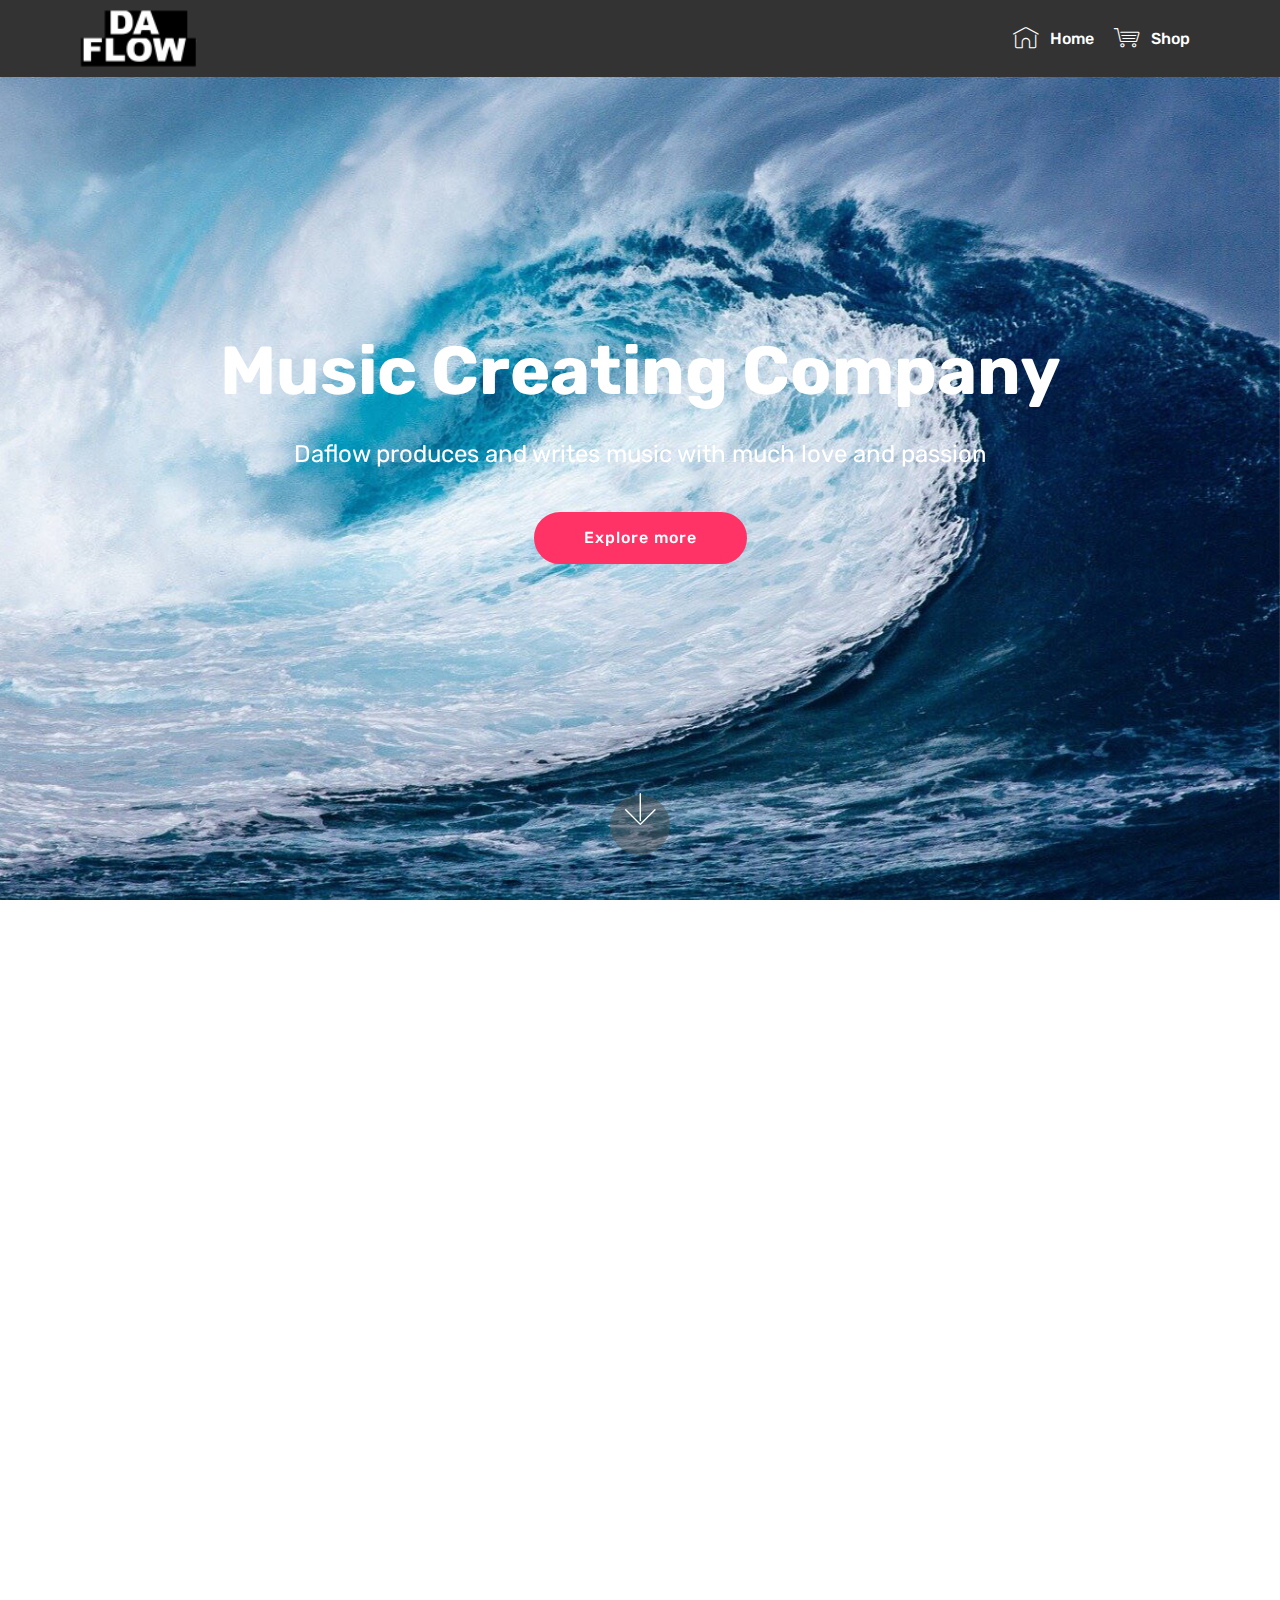
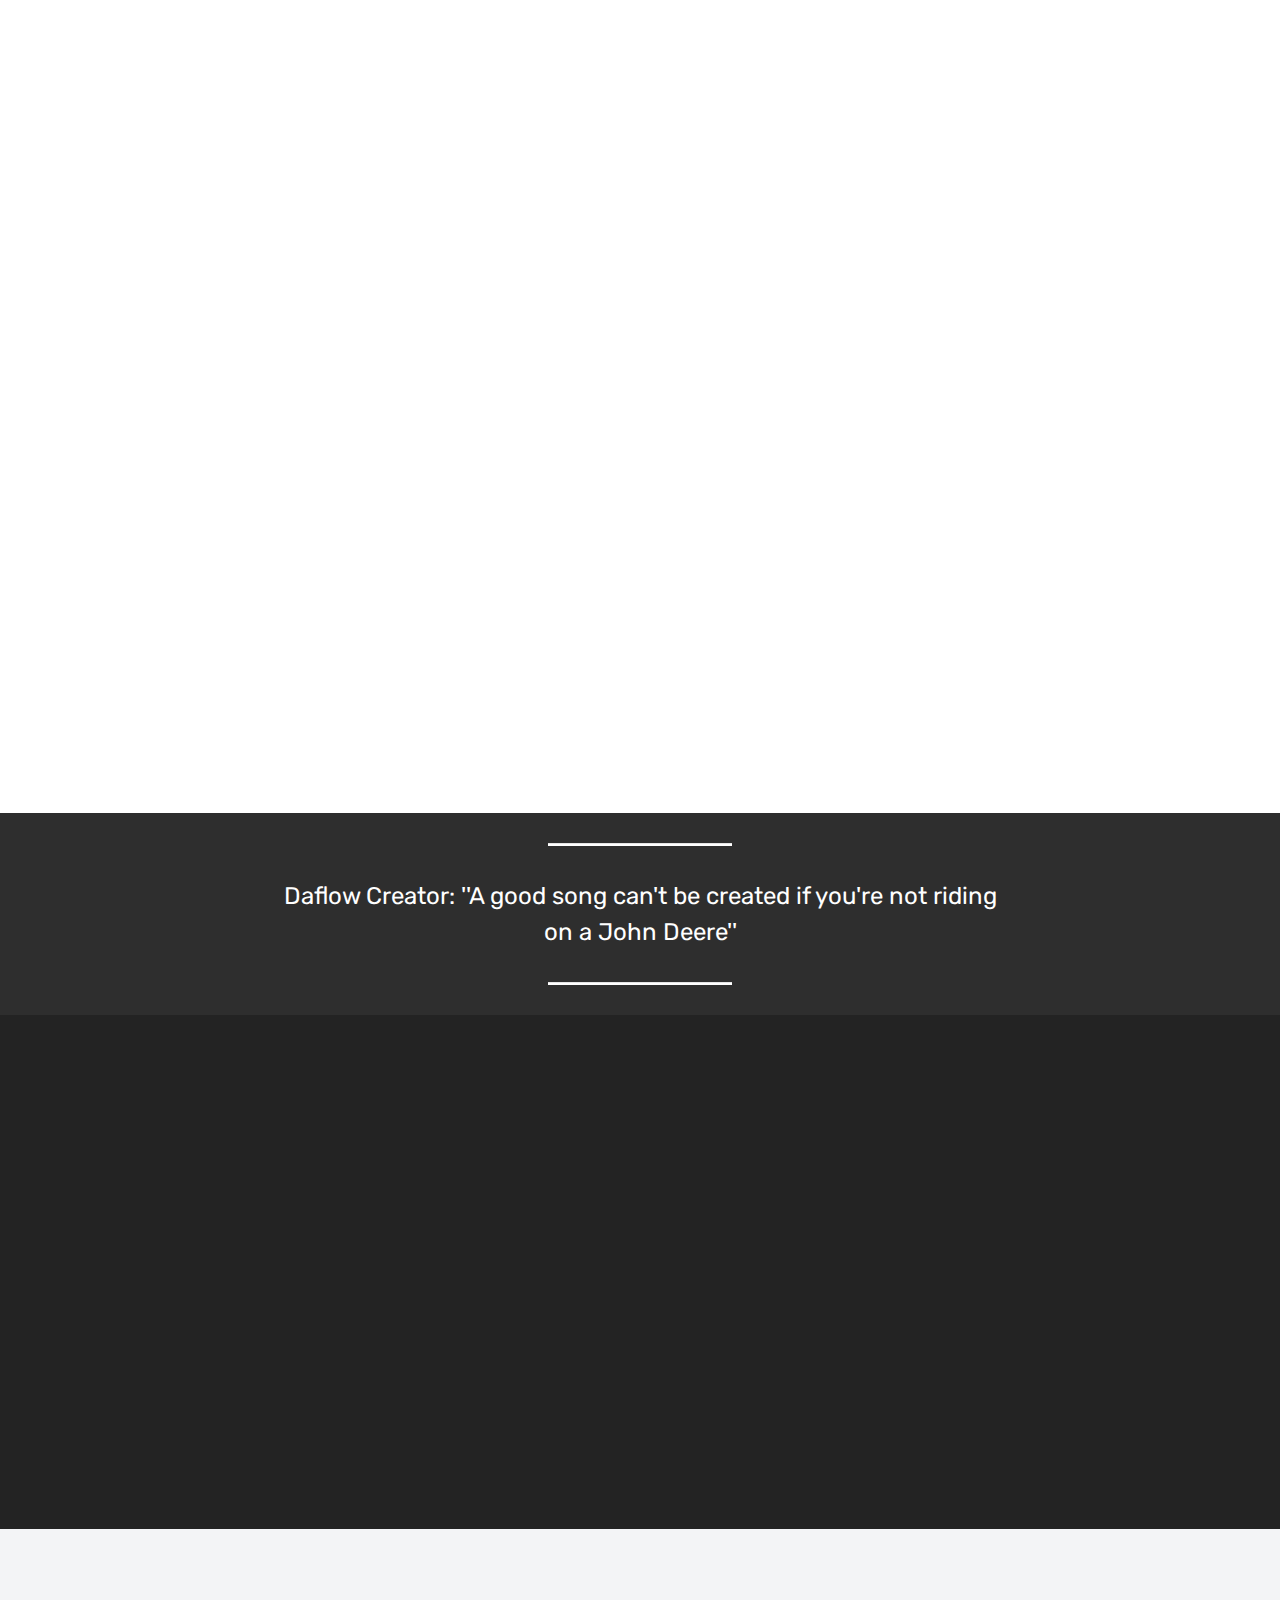
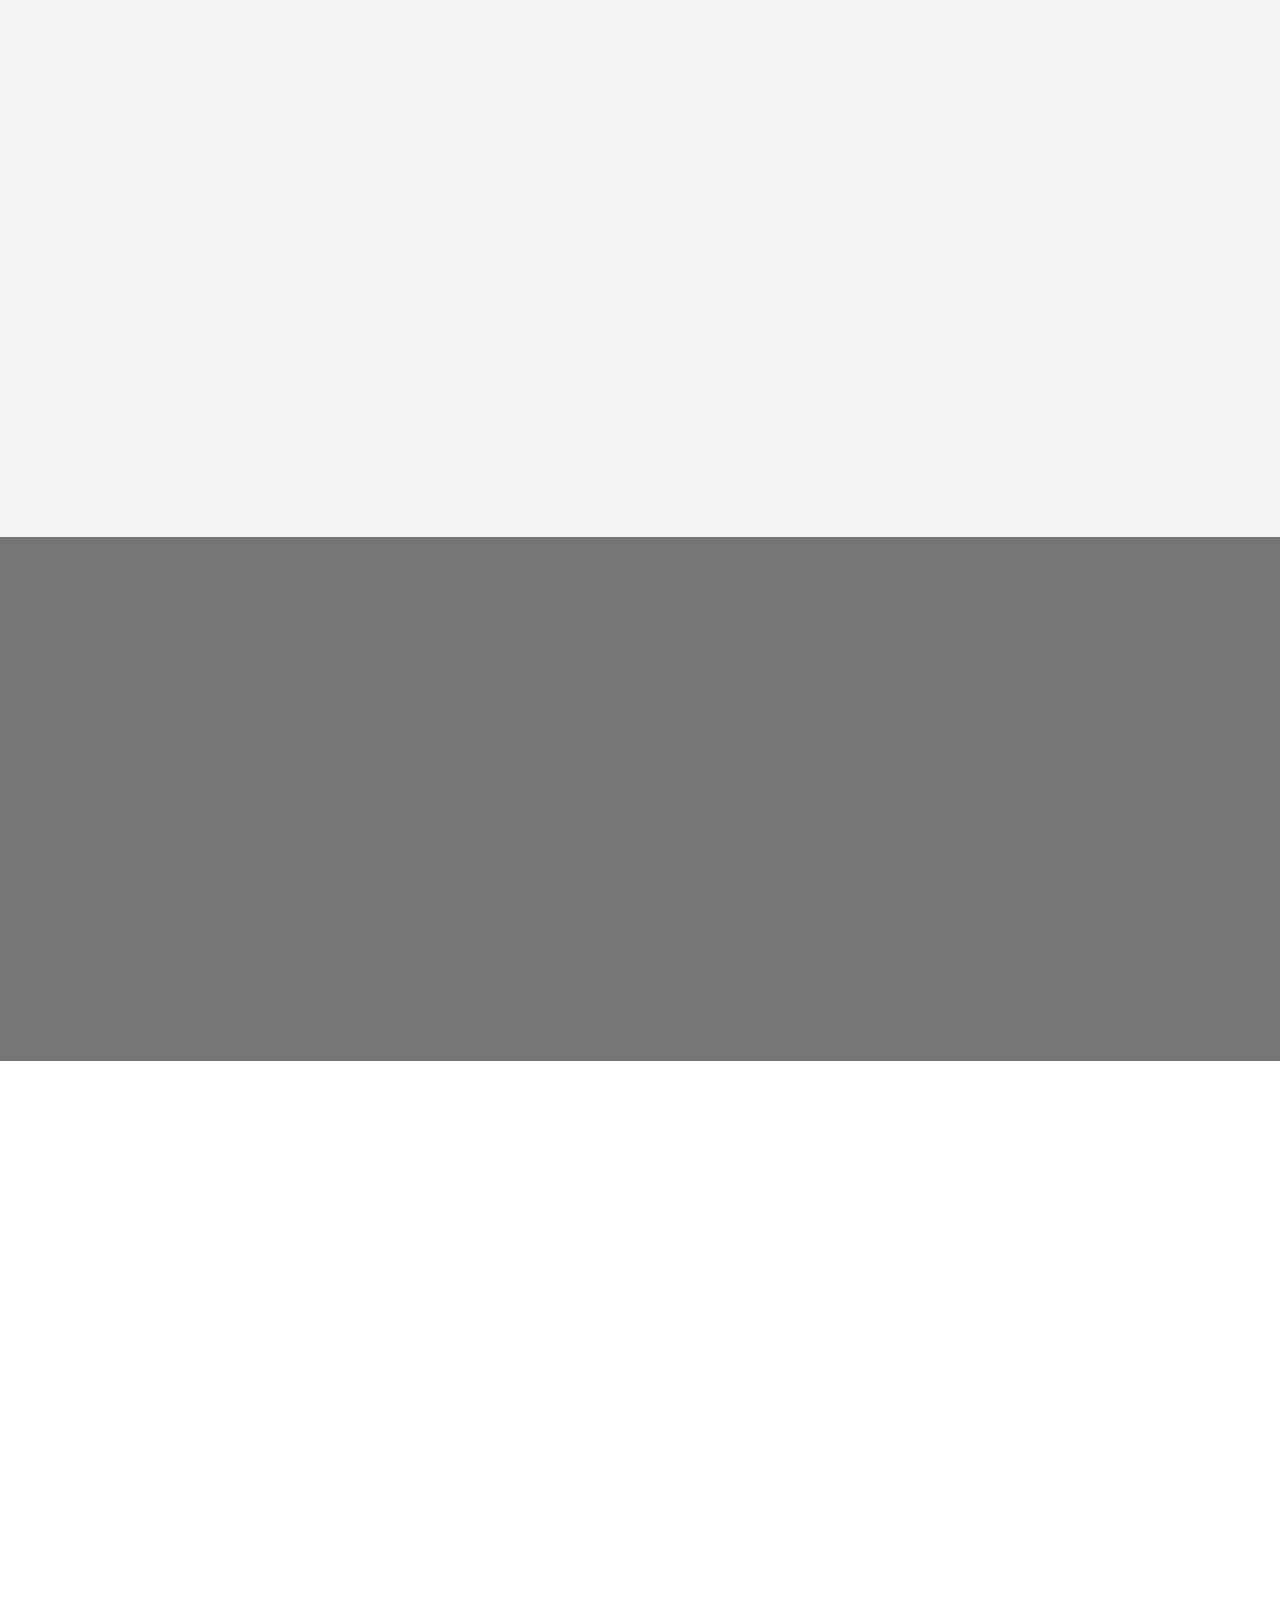
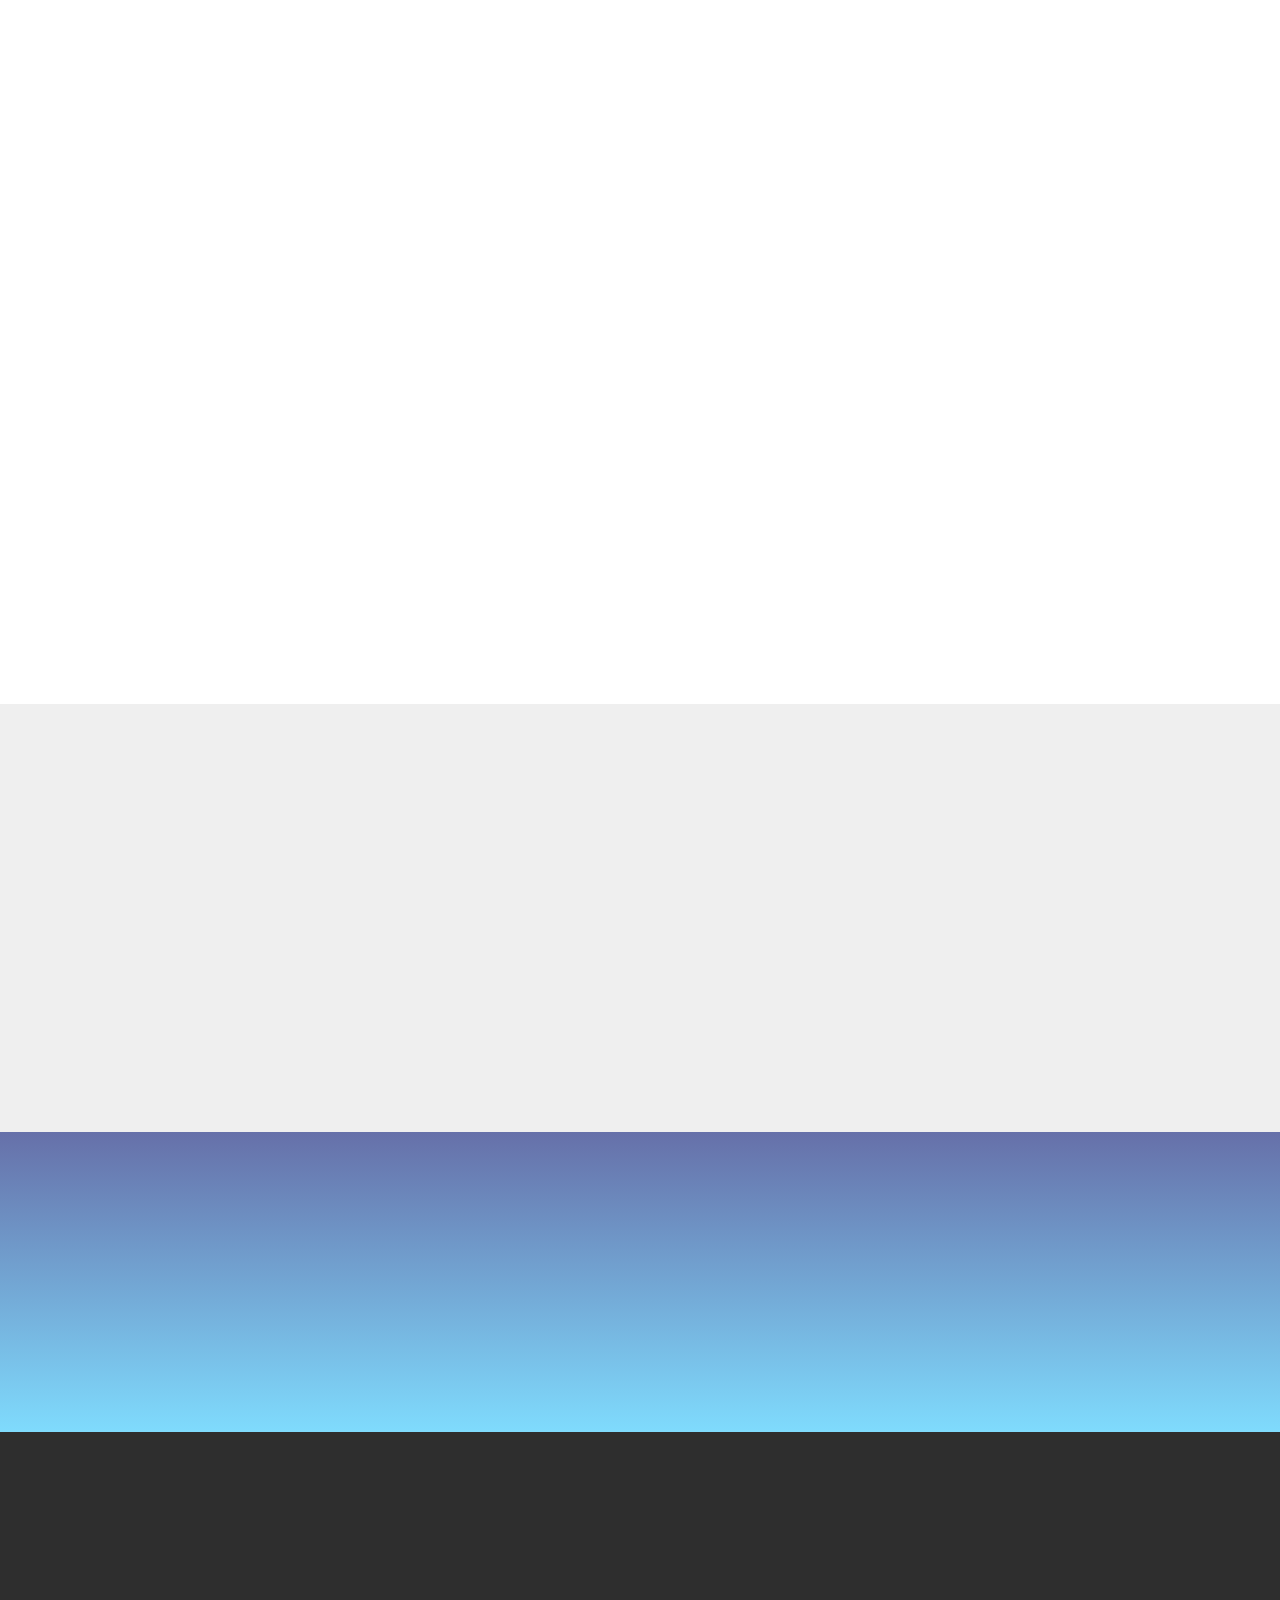
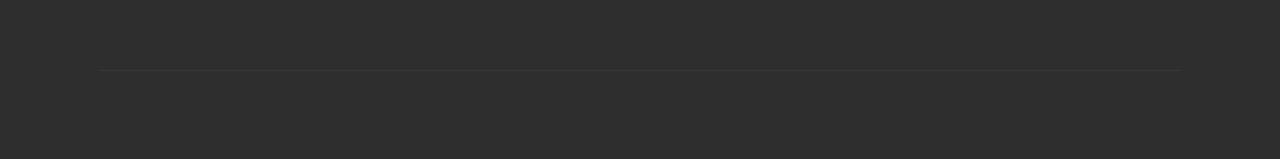
<file: index.html>
<!DOCTYPE html>
<html  >
<head>
  <!-- Site made with Mobirise Website Builder v4.10.5, https://mobirise.com -->
  <meta charset="UTF-8">
  <meta http-equiv="X-UA-Compatible" content="IE=edge">
  <meta name="generator" content="Mobirise v4.10.5, mobirise.com">
  <meta name="viewport" content="width=device-width, initial-scale=1, minimum-scale=1">
  <link rel="shortcut icon" href="assets/images/daflow-logo-96x50.png" type="image/x-icon">
  <meta name="description" content="">
  
  <title>Home</title>
  <link rel="stylesheet" href="assets/web/assets/mobirise-icons/mobirise-icons.css">
  <link rel="stylesheet" href="assets/tether/tether.min.css">
  <link rel="stylesheet" href="assets/bootstrap/css/bootstrap.min.css">
  <link rel="stylesheet" href="assets/bootstrap/css/bootstrap-grid.min.css">
  <link rel="stylesheet" href="assets/bootstrap/css/bootstrap-reboot.min.css">
  <link rel="stylesheet" href="assets/style.css">
  <link rel="stylesheet" href="assets/gdpr-plugin/gdpr-styles.css">
  <link rel="stylesheet" href="assets/dropdown/css/style.css">
  <link rel="stylesheet" href="assets/animatecss/animate.min.css">
  <link rel="stylesheet" href="assets/socicon/css/styles.css">
  <link rel="stylesheet" href="assets/theme/css/style.css">
  <link rel="stylesheet" href="assets/mobirise/css/mbr-additional.css" type="text/css">
  
  
  
</head>
<body>
  <section class="menu cid-qTkzRZLJNu" once="menu" id="menu1-0">

    

    <nav class="navbar navbar-expand beta-menu navbar-dropdown align-items-center navbar-fixed-top navbar-toggleable-sm">
        <button class="navbar-toggler navbar-toggler-right" type="button" data-toggle="collapse" data-target="#navbarSupportedContent" aria-controls="navbarSupportedContent" aria-expanded="false" aria-label="Toggle navigation">
            <div class="hamburger">
                <span></span>
                <span></span>
                <span></span>
                <span></span>
            </div>
        </button>
        <div class="menu-logo">
            <div class="navbar-brand">
                <span class="navbar-logo">
                    <a href="index.html">
                         <img src="assets/images/daflow-logo-96x50.png" alt="Mobirise" title="" style="height: 3.8rem;">
                    </a>
                </span>
                
            </div>
        </div>
        <div class="collapse navbar-collapse" id="navbarSupportedContent">
            <ul class="navbar-nav nav-dropdown nav-right" data-app-modern-menu="true"><li class="nav-item">
                    <a class="nav-link link text-white display-4" href="#top"><span class="mbri-home mbr-iconfont mbr-iconfont-btn"></span>Home</a>
                </li>
                <li class="nav-item">
                    <a class="nav-link link text-white display-4" href="index.html#services1-e"><span class="mbri-shopping-cart mbr-iconfont mbr-iconfont-btn"></span>Shop</a>
                </li></ul>
            
        </div>
    </nav>
</section>

<section class="engine"><a href="https://mobirise.info/n">simple web templates</a></section><section class="cid-qTkA127IK8 mbr-fullscreen mbr-parallax-background" id="header2-1">

    

    

    <div class="container align-center">
        <div class="row justify-content-md-center">
            <div class="mbr-white col-md-10">
                <h1 class="mbr-section-title mbr-bold pb-3 mbr-fonts-style display-1">Music Creating Company</h1>
                
                <p class="mbr-text pb-3 mbr-fonts-style display-5">
                    Daflow produces and writes music with much love and passion<br></p>
                <div class="mbr-section-btn"><a class="btn btn-md btn-secondary display-4" href="index.html#features11-5">Explore more<br></a></div>
            </div>
        </div>
    </div>
    <div class="mbr-arrow hidden-sm-down" aria-hidden="true">
        <a href="#next">
            <i class="mbri-down mbr-iconfont"></i>
        </a>
    </div>
</section>

<section class="features11 cid-rwTSvA6mpz" id="features11-5">

    

    

    <div class="container">   
        <div class="col-md-12">
            <div class="media-container-row">
                <div class="mbr-figure m-auto" style="width: 20%;">
                    <img src="assets/images/76638480-473082753323446-7185132110389182464-n-736x1041.jpeg" alt="Mobirise" title="">
                </div>
                <div class=" align-left aside-content">
                    <h2 class="mbr-title pt-2 mbr-fonts-style display-2">
                        The release</h2>
                    <div class="mbr-section-text">
                        <p class="mbr-text mb-5 pt-3 mbr-light mbr-fonts-style display-5">We know you have all been waiting for this moment your hole life. Make sure that you have toiletpaper with u because it can become wet when you hear this juicy song!</p>
                    </div>

                    
                </div>
            </div>
        </div> 
    </div>          
</section>

<section class="cid-rUQTtAJ7OH" id="video2-o">

    
    
    <figure class="mbr-figure align-center">
        <div class="video-block" style="width: 100%;">
            <div><iframe class="mbr-embedded-video" src="https://www.youtube.com/embed/beWtk846W-k?rel=0&amp;amp;showinfo=0&amp;autoplay=1&amp;loop=0" width="1280" height="720" frameborder="0" allowfullscreen></iframe></div>
        </div>
    </figure>
</section>

<section class="mbr-section mbr-section--no-padding mbr-soundcloud-container" id="soundcloud1-n" data-rv-view="36" style="background-color: rgb(255, 255, 255); padding-top: 0rem; padding-bottom: 0rem;">
    <div class="mbr-section__container addons-container addons-row">
            <div class=" addons-container-inner">
                <figure class="mbr-figure mbr-figure--wysiwyg mbr-figure--full-width mbr-figure--caption-outside-bottom">
                    <iframe class="mbr-embedded-video" frameborder="0" allowfullscreen="" src="https://w.soundcloud.com/player/?url=https%3A%2F%2Fapi.soundcloud.com%2Ftracks%2F787914469&amp;amp;auto_play=false&amp;amp;hide_related=false&amp;amp;show_comments=true&amp;amp;show_user=true&amp;amp;show_reposts=false&amp;amp;visual=true"></iframe>
                </figure>
            </div>
        <div class="clearfix"></div>
    </div>
</section>

<section class="mbr-section article content10 cid-rwTSCZT8PY" id="content10-6">
    
     

    <div class="container">
        <div class="inner-container" style="width: 66%;">
            <hr class="line" style="width: 25%;">
            <div class="section-text align-center mbr-white mbr-fonts-style display-5">
                    Daflow Creator: ''A good song can't be created if you're not riding on a John Deere''</div>
            <hr class="line" style="width: 25%;">
        </div>
    </div>
</section>

<section class="testimonials2 cid-rwTSQgVRyq" id="testimonials2-8">

    

    

    <div class="container">
        <div class="media-container-row">
            <div class="mbr-figure pr-lg-5" style="width: 65%;">
              <img src="assets/images/92215510-520054768705171-5813560164409671680-n-2-864x1548.jpeg" alt="" title="">
            </div>
            <div class="media-content px-3 align-self-center mbr-white py-2">
                    <p class="mbr-text testimonial-text mbr-fonts-style display-7">
                       This is the producer and the man who writes the music on which you go completely loose. You can see for sure that he kills the gym every week and he fixes every girl with hes massif guns.</p>
                    <p class="mbr-author-name pt-4 mb-2 mbr-fonts-style display-7">
                       Flor VL.</p>
                    <p class="mbr-author-desc mbr-fonts-style display-7">Producer</p>
            </div>
        </div>
    </div>
</section>

<section class="testimonials3 cid-rwTSQTH3Zu" id="testimonials3-9">

    

    

    <div class="container">
        <div class="media-container-row">
            <div class="media-content px-3 align-self-center mbr-white py-2">
                <p class="mbr-text testimonial-text mbr-fonts-style display-7">
                   This is the manager and the beating hart of the company. He rules the bookings and sings the contracts from companies all over the world, he has also the biggest dick of the crew.</p>
                <p class="mbr-author-name pt-4 mb-2 mbr-fonts-style display-7">
                   Dauw DW.</p>
                <p class="mbr-author-desc mbr-fonts-style display-7">
                   Manager</p>
            </div>

            <div class="mbr-figure pl-lg-5" style="width: 130%;">
              <img src="assets/images/62148198-347829435926366-5650705351121567744-n-825x863.jpg" alt="" title="">
            </div>
        </div>
    </div>
</section>

<section class="testimonials2 cid-rwTSTJt6Sy" id="testimonials2-a">

    

    

    <div class="container">
        <div class="media-container-row">
            <div class="mbr-figure pr-lg-5" style="width: 90%;">
              <img src="assets/images/91505582-518926128815220-5862082712055054336-n-1-750x1064.jpeg" alt="" title="">
            </div>
            <div class="media-content px-3 align-self-center mbr-white py-2">
                    <p class="mbr-text testimonial-text mbr-fonts-style display-7">
                       This is Tomas our friendly and chicks destroying employee. Tomas takes care of advertising for the mega festivals, he makes sure there are enough 'poulekes' present to go loose on a performance of Daflow. </p>
                    <p class="mbr-author-name pt-4 mb-2 mbr-fonts-style display-7">
                       Tomas VC.</p>
                    <p class="mbr-author-desc mbr-fonts-style display-7">Advertising Employee</p>
            </div>
        </div>
    </div>
</section>

<section class="services1 cid-rwWo7uFBHG" id="services1-e">
    <!---->
    
    <!---->
    <!--Overlay-->
    
    <!--Container-->
    <div class="container">
        <div class="row justify-content-center">
            <!--Titles-->
            <div class="title pb-5 col-12">
                <h2 class="align-left pb-3 mbr-fonts-style display-1">
                    Some Products</h2>
                <h3 class="mbr-section-subtitle mbr-light mbr-fonts-style display-5"><p>You can support our company a lot with a purchase of one of our products.<br>If interested contact our manager on whatsapp.</p></h3>
            </div>
            <!--Card-1-->
            <div class="card col-12 col-md-6 p-3">
                <div class="card-wrapper">
                    <div class="card-img">
                        <img src="assets/images/daflow-t-shirt-1-638x680.png" alt="Mobirise" title="">
                    </div>
                    <div class="card-box">
                        <h4 class="card-title mbr-fonts-style display-5">T-Shirt</h4>
                        <p class="mbr-text mbr-fonts-style display-7">
                            The T-Shirt where you have been waiting for is out now!</p>
                        <!--Btn-->
                        <div class="mbr-section-btn align-left"><a href="https://wa.me/+32 468 28 37 62" class="btn btn-warning-outline display-4">€ 15</a></div>
                    </div>
                </div>
            </div>
            <!--Card-2-->
            <div class="card col-12 col-md-6 p-3 last-child">
                <div class="card-wrapper">
                    <div class="card-img">
                        <img src="assets/images/daflow-pullover-1-638x680.png" alt="Mobirise" title="">
                    </div>
                    <div class="card-box">
                        <h4 class="card-title mbr-fonts-style display-5">Pullover (grey)</h4>
                        <p class="mbr-text mbr-fonts-style display-7">
                            With this pullover every girl gets automaticly close to your body. The light grey fabric is a feast for the eyes.</p>
                        <!--Btn-->
                        <div class="mbr-section-btn align-left"><a href="https://wa.me/+32 468 28 37 62" class="btn btn-warning-outline display-4">
                                € 32</a></div>
                    </div>
                </div>
            </div>
            <!--Card-3-->
            
            <!--Card-4-->
            
        </div>
    </div>
</section>

<section class="mbr-section form3 cid-rxyMxoQj1V mbr-parallax-background" id="form3-l">

    

    <div class="mbr-overlay" style="opacity: 0.8; background-color: rgb(239, 239, 239);">
    </div>

    <div class="container">
        <div class="row justify-content-center">
            <div class="title col-12 col-lg-8">
                
                <h3 class="mbr-section-subtitle align-center pb-5 mbr-light mbr-fonts-style display-2"><em><strong>
                    Abonneer op onze nieuwsbrief</strong></em><br><em><strong>
                </strong></em></h3>
            </div>
        </div>

        <div class="row py-2 justify-content-center">
            <div class="col-12 col-lg-6  col-md-8 " data-form-type="formoid">
                <!---Formbuilder Form--->
                <form action="https://mobirise.com/" method="POST" class="mbr-form form-with-styler" data-form-title="Mobirise Form"><input type="hidden" name="email" data-form-email="true" value="JjeidD8toRfyCXEVf+7wwwghKFeu1ipjtPI6heqkmkb0njq9VRWSoReYQ/i2/JcLtVBKp1hqNDYd7Iw/WlxCjXY/yMzSZUFJC7zlBuu1QnJL+YkiqDfhdGVJVpVcUu6T">
                    <div class="row">
                        <div hidden="hidden" data-form-alert="" class="alert alert-success col-12">Bedankt voor het inschrijven van de nieuwsbrief! Je krijgt direct 10% korting op de volgende bestelling met de kortingscode ''Geutes zijn lekker''. Mvg, Het Daflow Team</div>
                        <div hidden="hidden" data-form-alert-danger="" class="alert alert-danger col-12">
                        </div>
                    </div>
                    <div class="dragArea row">
                        <div class="form-group col" data-for="email">
                            <input type="email" name="email" placeholder="Email" data-form-field="Email" required="required" class="form-control display-7" id="email-form3-l">
                        </div>
                        <div class="col-auto input-group-btn"><button type="submit" class="btn btn-primary display-4">INSCHRIJVEN</button></div>
                    </div>
                <span class="gdpr-block "><label><input type="checkbox" name="gdpr" id="gdpr-form3-l" required="">By continuing you agree to our <a href="terms.html">Terms of Service</a> and <a href="policy.html">Privacy Policy</a>.</label></span></form><!---Formbuilder Form--->
            </div>
        </div>
    </div>
</section>

<section class="cid-rwU0MFWntG" id="social-buttons2-d">

    

    

    <div class="container">
        <div class="media-container-row">
            <div class="col-md-8 align-center">
                <h2 class="pb-3 mbr-fonts-style display-2">
                    FOLLOW US!</h2>
                <div class="social-list pl-0 mb-0">
                    <a href="http://www.instagram.com/daflow_productions/" target="_blank">
                        <span class="px-2 mbr-iconfont mbr-iconfont-social socicon-instagram socicon"></span>
                    </a>
                    <a href="https://www.youtube.com/channel/UCT0yj5YuOQgXUwb-q8kYs6Q" target="_blank">
                        <span class="px-2 mbr-iconfont mbr-iconfont-social socicon-youtube socicon"></span>
                    </a>
                    <a href="https://instagram.com/daflow_productions" target="_blank">
                        
                    </a>
                    <a href="https://www.youtube.com/c/mobirise" target="_blank">
                        
                    </a>
                    <a href="https://plus.google.com/u/0/+Mobirise" target="_blank">
                        
                    </a>
                    <a href="https://www.behance.net/Mobirise" target="_blank">
                        
                    </a>
                </div>
            </div>
        </div>
    </div>
</section>

<section class="cid-rwTQiJ8R1i" id="footer1-3">

    

    

    <div class="container">
        <div class="media-container-row content text-white">
            <div class="col-12 col-md-3">
                <div class="media-wrap">
                    <a href="index.html">
                        <img src="assets/images/daflow-logo-192x100.png" alt="Mobirise" title="">
                    </a>
                </div>
            </div>
            <div class="col-12 col-md-3 mbr-fonts-style display-7">
                <h5 class="pb-3">
                    Address
                </h5>
                <p class="mbr-text">Maarke-Kerkem, 9680<br>Belgium</p>
            </div>
            <div class="col-12 col-md-3 mbr-fonts-style display-7">
                <h5 class="pb-3">
                    Contacts
                </h5>
                <p class="mbr-text">daflow_productions@outlook.be&nbsp;<br>Phone: +32 468 28 37 62 &nbsp; &nbsp; &nbsp; &nbsp; &nbsp; &nbsp; &nbsp;&nbsp;<br><br></p>
            </div>
            <div class="col-12 col-md-3 mbr-fonts-style display-7">
                <h5 class="pb-3">Next shows</h5>
                <p class="mbr-text">01/09/2019&nbsp;<br>Location still unknown</p>
            </div>
        </div>
        <div class="footer-lower">
            <div class="media-container-row">
                <div class="col-sm-12">
                    <hr>
                </div>
            </div>
            <div class="media-container-row mbr-white">
                <div class="col-sm-6 copyright">
                    <p class="mbr-text mbr-fonts-style display-7">
                        © Copyright 2019 Mobirise - All Rights Reserved
                    </p>
                </div>
                <div class="col-md-6">
                    <div class="social-list align-right">
                        <div class="soc-item">
                            <a href="https://twitter.com/mobirise" target="_blank">
                                <span class="mbr-iconfont mbr-iconfont-social socicon-instagram socicon"></span>
                            </a>
                        </div>
                        <div class="soc-item">
                            <a href="https://www.youtube.com/channel/UCT0yj5YuOQgXUwb-q8kYs6Q" target="_blank">
                                <span class="mbr-iconfont mbr-iconfont-social socicon-youtube socicon"></span>
                            </a>
                        </div>
                        
                        
                        
                        
                    </div>
                </div>
            </div>
        </div>
    </div>
</section>


  <script src="assets/web/assets/jquery/jquery.min.js"></script>
  <script src="assets/popper/popper.min.js"></script>
  <script src="assets/tether/tether.min.js"></script>
  <script src="assets/bootstrap/js/bootstrap.min.js"></script>
  <script src="assets/dropdown/js/nav-dropdown.js"></script>
  <script src="assets/dropdown/js/navbar-dropdown.js"></script>
  <script src="assets/touchswipe/jquery.touch-swipe.min.js"></script>
  <script src="assets/viewportchecker/jquery.viewportchecker.js"></script>
  <script src="assets/parallax/jarallax.min.js"></script>
  <script src="assets/sociallikes/social-likes.js"></script>
  <script src="assets/smoothscroll/smooth-scroll.js"></script>
  <script src="assets/theme/js/script.js"></script>
  <script src="assets/formoid/formoid.min.js"></script>
  
  
  <input name="animation" type="hidden">
  </body>
</html>
</file>
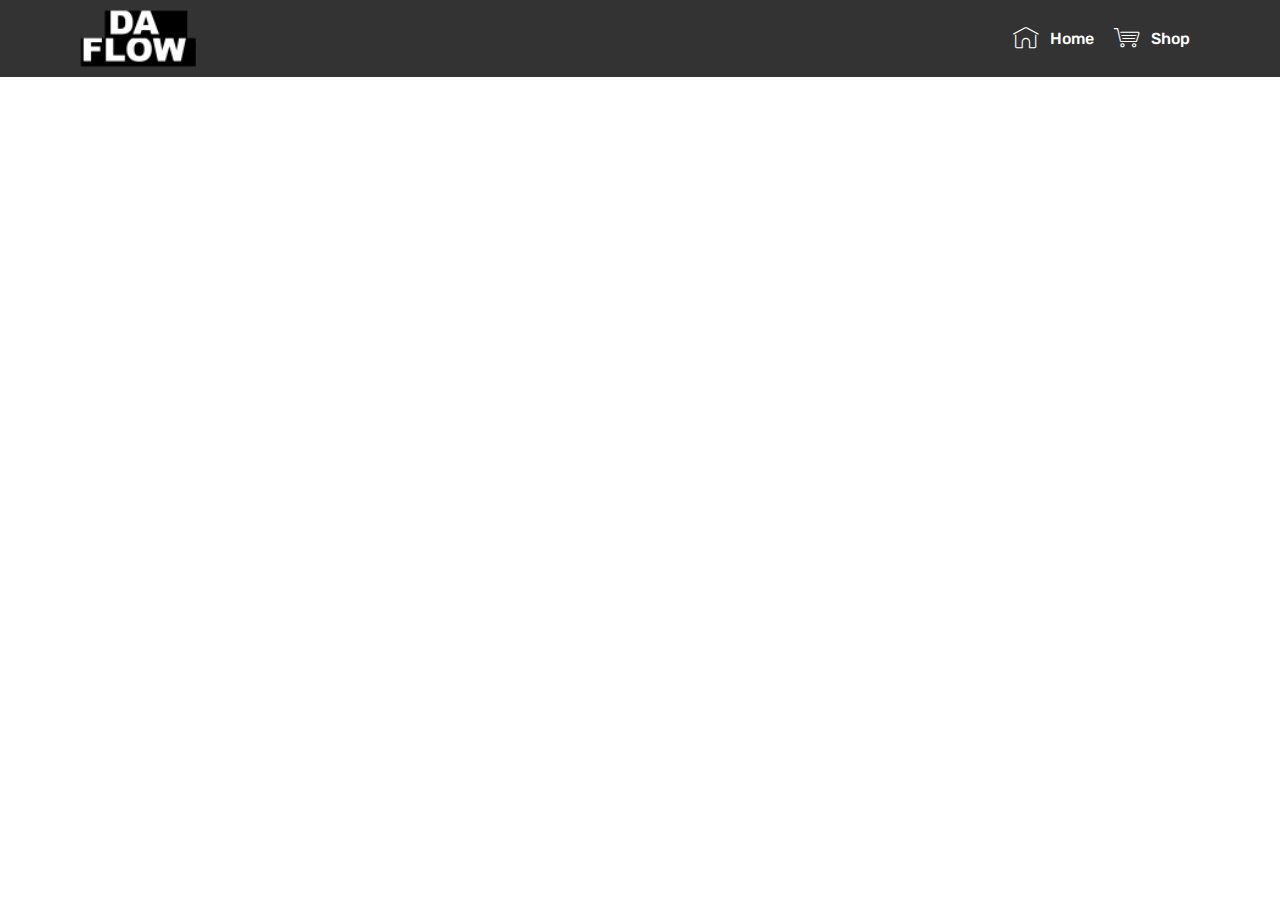
<file: page1.html>
<!DOCTYPE html>
<html  >
<head>
  <!-- Site made with Mobirise Website Builder v4.10.5, https://mobirise.com -->
  <meta charset="UTF-8">
  <meta http-equiv="X-UA-Compatible" content="IE=edge">
  <meta name="generator" content="Mobirise v4.10.5, mobirise.com">
  <meta name="viewport" content="width=device-width, initial-scale=1, minimum-scale=1">
  <link rel="shortcut icon" href="assets/images/daflow-logo-96x50.png" type="image/x-icon">
  <meta name="description" content="Website Builder Description">
  
  <title>Shop</title>
  <link rel="stylesheet" href="assets/web/assets/mobirise-icons/mobirise-icons.css">
  <link rel="stylesheet" href="assets/tether/tether.min.css">
  <link rel="stylesheet" href="assets/bootstrap/css/bootstrap.min.css">
  <link rel="stylesheet" href="assets/bootstrap/css/bootstrap-grid.min.css">
  <link rel="stylesheet" href="assets/bootstrap/css/bootstrap-reboot.min.css">
  <link rel="stylesheet" href="assets/dropdown/css/style.css">
  <link rel="stylesheet" href="assets/animatecss/animate.min.css">
  <link rel="stylesheet" href="assets/gdpr-plugin/gdpr-styles.css">
  <link rel="stylesheet" href="assets/theme/css/style.css">
  <link rel="stylesheet" href="assets/mobirise/css/mbr-additional.css" type="text/css">
  
  
  
</head>
<body>
  <section class="menu cid-qTkzRZLJNu" once="menu" id="menu1-j">

    

    <nav class="navbar navbar-expand beta-menu navbar-dropdown align-items-center navbar-fixed-top navbar-toggleable-sm">
        <button class="navbar-toggler navbar-toggler-right" type="button" data-toggle="collapse" data-target="#navbarSupportedContent" aria-controls="navbarSupportedContent" aria-expanded="false" aria-label="Toggle navigation">
            <div class="hamburger">
                <span></span>
                <span></span>
                <span></span>
                <span></span>
            </div>
        </button>
        <div class="menu-logo">
            <div class="navbar-brand">
                <span class="navbar-logo">
                    <a href="index.html">
                         <img src="assets/images/daflow-logo-96x50.png" alt="Mobirise" title="" style="height: 3.8rem;">
                    </a>
                </span>
                
            </div>
        </div>
        <div class="collapse navbar-collapse" id="navbarSupportedContent">
            <ul class="navbar-nav nav-dropdown nav-right" data-app-modern-menu="true"><li class="nav-item">
                    <a class="nav-link link text-white display-4" href="#top"><span class="mbri-home mbr-iconfont mbr-iconfont-btn"></span>Home</a>
                </li>
                <li class="nav-item">
                    <a class="nav-link link text-white display-4" href="index.html#services1-e"><span class="mbri-shopping-cart mbr-iconfont mbr-iconfont-btn"></span>Shop</a>
                </li></ul>
            
        </div>
    </nav>
</section>


  <section class="engine"><a href="https://mobirise.info/z">best website templates</a></section><script src="assets/web/assets/jquery/jquery.min.js"></script>
  <script src="assets/popper/popper.min.js"></script>
  <script src="assets/tether/tether.min.js"></script>
  <script src="assets/bootstrap/js/bootstrap.min.js"></script>
  <script src="assets/smoothscroll/smooth-scroll.js"></script>
  <script src="assets/dropdown/js/nav-dropdown.js"></script>
  <script src="assets/dropdown/js/navbar-dropdown.js"></script>
  <script src="assets/touchswipe/jquery.touch-swipe.min.js"></script>
  <script src="assets/viewportchecker/jquery.viewportchecker.js"></script>
  <script src="assets/theme/js/script.js"></script>
  
  
  <input name="animation" type="hidden">
  </body>
</html>
</file>
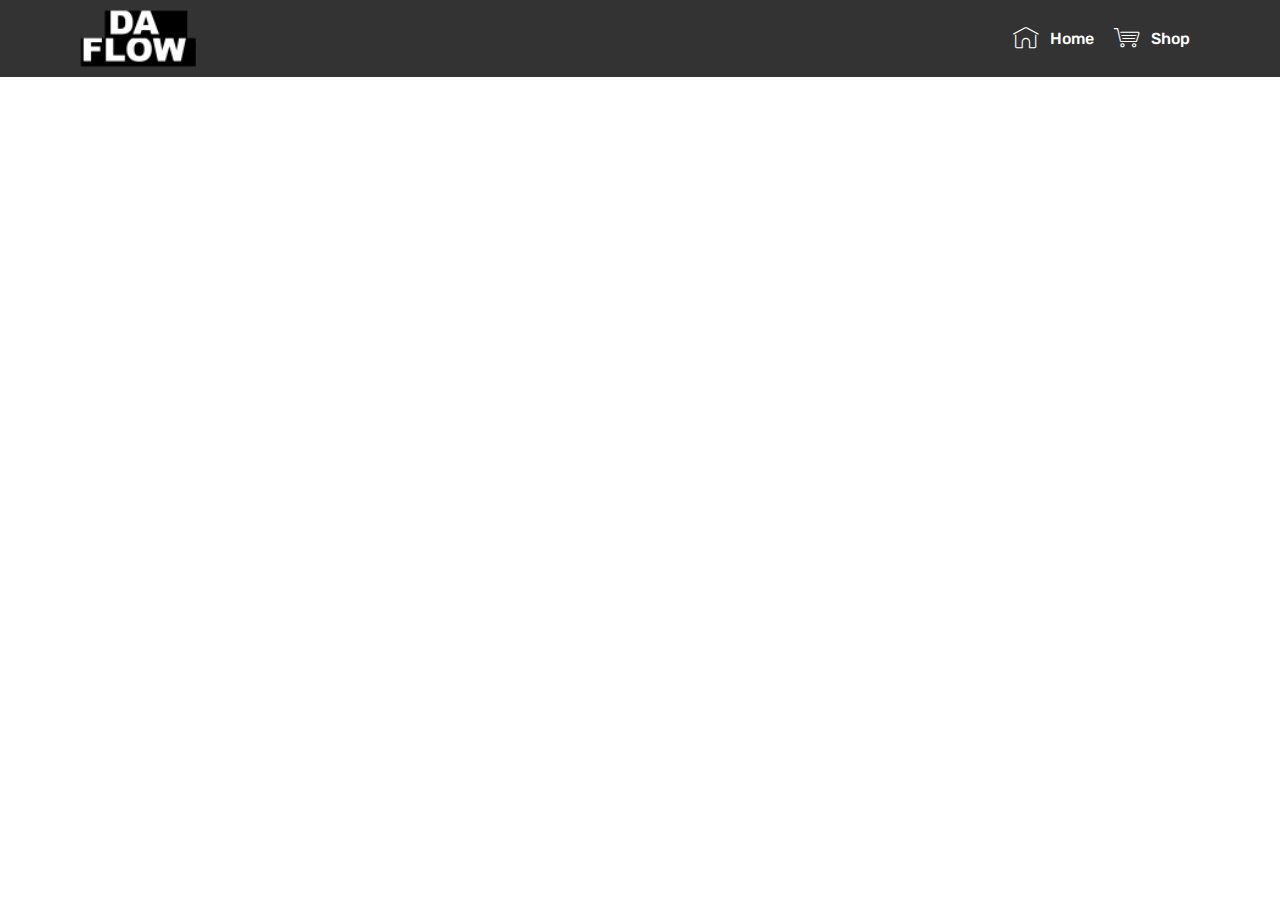
<file: page2.html>
<!DOCTYPE html>
<html  >
<head>
  <!-- Site made with Mobirise Website Builder v4.10.5, https://mobirise.com -->
  <meta charset="UTF-8">
  <meta http-equiv="X-UA-Compatible" content="IE=edge">
  <meta name="generator" content="Mobirise v4.10.5, mobirise.com">
  <meta name="viewport" content="width=device-width, initial-scale=1, minimum-scale=1">
  <link rel="shortcut icon" href="assets/images/daflow-logo-96x50.png" type="image/x-icon">
  <meta name="description" content="Web Creator Description">
  
  <title>Page 2</title>
  <link rel="stylesheet" href="assets/web/assets/mobirise-icons/mobirise-icons.css">
  <link rel="stylesheet" href="assets/tether/tether.min.css">
  <link rel="stylesheet" href="assets/bootstrap/css/bootstrap.min.css">
  <link rel="stylesheet" href="assets/bootstrap/css/bootstrap-grid.min.css">
  <link rel="stylesheet" href="assets/bootstrap/css/bootstrap-reboot.min.css">
  <link rel="stylesheet" href="assets/dropdown/css/style.css">
  <link rel="stylesheet" href="assets/animatecss/animate.min.css">
  <link rel="stylesheet" href="assets/gdpr-plugin/gdpr-styles.css">
  <link rel="stylesheet" href="assets/theme/css/style.css">
  <link rel="stylesheet" href="assets/mobirise/css/mbr-additional.css" type="text/css">
  
  
  
</head>
<body>
  <section class="menu cid-qTkzRZLJNu" once="menu" id="menu1-m">

    

    <nav class="navbar navbar-expand beta-menu navbar-dropdown align-items-center navbar-fixed-top navbar-toggleable-sm">
        <button class="navbar-toggler navbar-toggler-right" type="button" data-toggle="collapse" data-target="#navbarSupportedContent" aria-controls="navbarSupportedContent" aria-expanded="false" aria-label="Toggle navigation">
            <div class="hamburger">
                <span></span>
                <span></span>
                <span></span>
                <span></span>
            </div>
        </button>
        <div class="menu-logo">
            <div class="navbar-brand">
                <span class="navbar-logo">
                    <a href="index.html">
                         <img src="assets/images/daflow-logo-96x50.png" alt="Mobirise" title="" style="height: 3.8rem;">
                    </a>
                </span>
                
            </div>
        </div>
        <div class="collapse navbar-collapse" id="navbarSupportedContent">
            <ul class="navbar-nav nav-dropdown nav-right" data-app-modern-menu="true"><li class="nav-item">
                    <a class="nav-link link text-white display-4" href="#top"><span class="mbri-home mbr-iconfont mbr-iconfont-btn"></span>Home</a>
                </li>
                <li class="nav-item">
                    <a class="nav-link link text-white display-4" href="index.html#services1-e"><span class="mbri-shopping-cart mbr-iconfont mbr-iconfont-btn"></span>Shop</a>
                </li></ul>
            
        </div>
    </nav>
</section>


  <section class="engine"><a href="https://mobirise.info/l">free site templates</a></section><script src="assets/web/assets/jquery/jquery.min.js"></script>
  <script src="assets/popper/popper.min.js"></script>
  <script src="assets/tether/tether.min.js"></script>
  <script src="assets/bootstrap/js/bootstrap.min.js"></script>
  <script src="assets/smoothscroll/smooth-scroll.js"></script>
  <script src="assets/dropdown/js/nav-dropdown.js"></script>
  <script src="assets/dropdown/js/navbar-dropdown.js"></script>
  <script src="assets/touchswipe/jquery.touch-swipe.min.js"></script>
  <script src="assets/viewportchecker/jquery.viewportchecker.js"></script>
  <script src="assets/theme/js/script.js"></script>
  
  
  <input name="animation" type="hidden">
  </body>
</html>
</file>
<file: assets/web/assets/mobirise-icons/mobirise-icons.css>
@font-face {
  font-family: 'MobiriseIcons';
  src:  url('mobirise-icons.eot?spat4u');
  src:  url('mobirise-icons.eot?spat4u#iefix') format('embedded-opentype'),
    url('mobirise-icons.ttf?spat4u') format('truetype'),
    url('mobirise-icons.woff?spat4u') format('woff'),
    url('mobirise-icons.svg?spat4u#MobiriseIcons') format('svg');
  font-weight: normal;
  font-style: normal;
}

[class^="mbri-"], [class*=" mbri-"] {
  /* use !important to prevent issues with browser extensions that change fonts */
  font-family: MobiriseIcons !important;
  speak: none;
  font-style: normal;
  font-weight: normal;
  font-variant: normal;
  text-transform: none;
  line-height: 1;

  /* Better Font Rendering =========== */
  -webkit-font-smoothing: antialiased;
  -moz-osx-font-smoothing: grayscale;
}

.mbri-add-submenu:before {
  content: "\e900";
}
.mbri-alert:before {
  content: "\e901";
}
.mbri-align-center:before {
  content: "\e902";
}
.mbri-align-justify:before {
  content: "\e903";
}
.mbri-align-left:before {
  content: "\e904";
}
.mbri-align-right:before {
  content: "\e905";
}
.mbri-android:before {
  content: "\e906";
}
.mbri-apple:before {
  content: "\e907";
}
.mbri-arrow-down:before {
  content: "\e908";
}
.mbri-arrow-next:before {
  content: "\e909";
}
.mbri-arrow-prev:before {
  content: "\e90a";
}
.mbri-arrow-up:before {
  content: "\e90b";
}
.mbri-bold:before {
  content: "\e90c";
}
.mbri-bookmark:before {
  content: "\e90d";
}
.mbri-bootstrap:before {
  content: "\e90e";
}
.mbri-briefcase:before {
  content: "\e90f";
}
.mbri-browse:before {
  content: "\e910";
}
.mbri-bulleted-list:before {
  content: "\e911";
}
.mbri-calendar:before {
  content: "\e912";
}
.mbri-camera:before {
  content: "\e913";
}
.mbri-cart-add:before {
  content: "\e914";
}
.mbri-cart-full:before {
  content: "\e915";
}
.mbri-cash:before {
  content: "\e916";
}
.mbri-change-style:before {
  content: "\e917";
}
.mbri-chat:before {
  content: "\e918";
}
.mbri-clock:before {
  content: "\e919";
}
.mbri-close:before {
  content: "\e91a";
}
.mbri-cloud:before {
  content: "\e91b";
}
.mbri-code:before {
  content: "\e91c";
}
.mbri-contact-form:before {
  content: "\e91d";
}
.mbri-credit-card:before {
  content: "\e91e";
}
.mbri-cursor-click:before {
  content: "\e91f";
}
.mbri-cust-feedback:before {
  content: "\e920";
}
.mbri-database:before {
  content: "\e921";
}
.mbri-delivery:before {
  content: "\e922";
}
.mbri-desktop:before {
  content: "\e923";
}
.mbri-devices:before {
  content: "\e924";
}
.mbri-down:before {
  content: "\e925";
}
.mbri-download:before {
  content: "\e989";
}
.mbri-drag-n-drop:before {
  content: "\e927";
}
.mbri-drag-n-drop2:before {
  content: "\e928";
}
.mbri-edit:before {
  content: "\e929";
}
.mbri-edit2:before {
  content: "\e92a";
}
.mbri-error:before {
  content: "\e92b";
}
.mbri-extension:before {
  content: "\e92c";
}
.mbri-features:before {
  content: "\e92d";
}
.mbri-file:before {
  content: "\e92e";
}
.mbri-flag:before {
  content: "\e92f";
}
.mbri-folder:before {
  content: "\e930";
}
.mbri-gift:before {
  content: "\e931";
}
.mbri-github:before {
  content: "\e932";
}
.mbri-globe:before {
  content: "\e933";
}
.mbri-globe-2:before {
  content: "\e934";
}
.mbri-growing-chart:before {
  content: "\e935";
}
.mbri-hearth:before {
  content: "\e936";
}
.mbri-help:before {
  content: "\e937";
}
.mbri-home:before {
  content: "\e938";
}
.mbri-hot-cup:before {
  content: "\e939";
}
.mbri-idea:before {
  content: "\e93a";
}
.mbri-image-gallery:before {
  content: "\e93b";
}
.mbri-image-slider:before {
  content: "\e93c";
}
.mbri-info:before {
  content: "\e93d";
}
.mbri-italic:before {
  content: "\e93e";
}
.mbri-key:before {
  content: "\e93f";
}
.mbri-laptop:before {
  content: "\e940";
}
.mbri-layers:before {
  content: "\e941";
}
.mbri-left-right:before {
  content: "\e942";
}
.mbri-left:before {
  content: "\e943";
}
.mbri-letter:before {
  content: "\e944";
}
.mbri-like:before {
  content: "\e945";
}
.mbri-link:before {
  content: "\e946";
}
.mbri-lock:before {
  content: "\e947";
}
.mbri-login:before {
  content: "\e948";
}
.mbri-logout:before {
  content: "\e949";
}
.mbri-magic-stick:before {
  content: "\e94a";
}
.mbri-map-pin:before {
  content: "\e94b";
}
.mbri-menu:before {
  content: "\e94c";
}
.mbri-mobile:before {
  content: "\e94d";
}
.mbri-mobile2:before {
  content: "\e94e";
}
.mbri-mobirise:before {
  content: "\e94f";
}
.mbri-more-horizontal:before {
  content: "\e950";
}
.mbri-more-vertical:before {
  content: "\e951";
}
.mbri-music:before {
  content: "\e952";
}
.mbri-new-file:before {
  content: "\e953";
}
.mbri-numbered-list:before {
  content: "\e954";
}
.mbri-opened-folder:before {
  content: "\e955";
}
.mbri-pages:before {
  content: "\e956";
}
.mbri-paper-plane:before {
  content: "\e957";
}
.mbri-paperclip:before {
  content: "\e958";
}
.mbri-photo:before {
  content: "\e959";
}
.mbri-photos:before {
  content: "\e95a";
}
.mbri-pin:before {
  content: "\e95b";
}
.mbri-play:before {
  content: "\e95c";
}
.mbri-plus:before {
  content: "\e95d";
}
.mbri-preview:before {
  content: "\e95e";
}
.mbri-print:before {
  content: "\e95f";
}
.mbri-protect:before {
  content: "\e960";
}
.mbri-question:before {
  content: "\e961";
}
.mbri-quote-left:before {
  content: "\e962";
}
.mbri-quote-right:before {
  content: "\e963";
}
.mbri-refresh:before {
  content: "\e964";
}
.mbri-responsive:before {
  content: "\e965";
}
.mbri-right:before {
  content: "\e966";
}
.mbri-rocket:before {
  content: "\e967";
}
.mbri-sad-face:before {
  content: "\e968";
}
.mbri-sale:before {
  content: "\e969";
}
.mbri-save:before {
  content: "\e96a";
}
.mbri-search:before {
  content: "\e96b";
}
.mbri-setting:before {
  content: "\e96c";
}
.mbri-setting2:before {
  content: "\e96d";
}
.mbri-setting3:before {
  content: "\e96e";
}
.mbri-share:before {
  content: "\e96f";
}
.mbri-shopping-bag:before {
  content: "\e970";
}
.mbri-shopping-basket:before {
  content: "\e971";
}
.mbri-shopping-cart:before {
  content: "\e972";
}
.mbri-sites:before {
  content: "\e973";
}
.mbri-smile-face:before {
  content: "\e974";
}
.mbri-speed:before {
  content: "\e975";
}
.mbri-star:before {
  content: "\e976";
}
.mbri-success:before {
  content: "\e977";
}
.mbri-sun:before {
  content: "\e978";
}
.mbri-sun2:before {
  content: "\e979";
}
.mbri-tablet:before {
  content: "\e97a";
}
.mbri-tablet-vertical:before {
  content: "\e97b";
}
.mbri-target:before {
  content: "\e97c";
}
.mbri-timer:before {
  content: "\e97d";
}
.mbri-to-ftp:before {
  content: "\e97e";
}
.mbri-to-local-drive:before {
  content: "\e97f";
}
.mbri-touch-swipe:before {
  content: "\e980";
}
.mbri-touch:before {
  content: "\e981";
}
.mbri-trash:before {
  content: "\e982";
}
.mbri-underline:before {
  content: "\e983";
}
.mbri-unlink:before {
  content: "\e984";
}
.mbri-unlock:before {
  content: "\e985";
}
.mbri-up-down:before {
  content: "\e986";
}
.mbri-up:before {
  content: "\e987";
}
.mbri-update:before {
  content: "\e988";
}
.mbri-upload:before {
 content: "\e926"; 
}
.mbri-user:before {
  content: "\e98a";
}
.mbri-user2:before {
  content: "\e98b";
}
.mbri-users:before {
  content: "\e98c";
}
.mbri-video:before {
  content: "\e98d";
}
.mbri-video-play:before {
  content: "\e98e";
}
.mbri-watch:before {
  content: "\e98f";
}
.mbri-website-theme:before {
  content: "\e990";
}
.mbri-wifi:before {
  content: "\e991";
}
.mbri-windows:before {
  content: "\e992";
}
.mbri-zoom-out:before {
  content: "\e993";
}
.mbri-redo:before {
  content: "\e994";
}
.mbri-undo:before {
  content: "\e995";
}
</file>
<file: assets/style.css>
.addons-container {
  position: relative;
  margin-left: auto;
  margin-right: auto;
  padding-right: 15px;
  padding-left: 15px; }
  @media (min-width: 576px) {
    .addons-container {
      padding-right: 15px;
      padding-left: 15px; } }
  @media (min-width: 768px) {
    .addons-container {
      padding-right: 15px;
      padding-left: 15px; } }
  @media (min-width: 992px) {
    .addons-container {
      padding-right: 15px;
      padding-left: 15px; } }
  @media (min-width: 1200px) {
    .addons-container {
      padding-right: 15px;
      padding-left: 15px; } }
  @media (min-width: 576px) {
    .addons-container {
      width: 540px;
      max-width: 100%; } }
  @media (min-width: 768px) {
    .addons-container {
      width: 720px;
      max-width: 100%; } }
  @media (min-width: 992px) {
    .addons-container {
      width: 960px;
      max-width: 100%; } }
  @media (min-width: 1200px) {
    .addons-container {
      width: 1140px;
      max-width: 100%; } }

.addons-container-inner{
    position: relative;
    width: 100%;
    min-height: 1px;
    padding-right: 15px;
    padding-left: 15px;
}
@media (min-width: 567px) {
    .addons-container-inner{
        -ms-flex: 0 0 66.666667%;
        flex: 0 0 66.666667%;
        max-width: 66.666667%;
    }
}
.addons-row{
    display: flex;
    justify-content:center;
}
</file>
<file: assets/gdpr-plugin/gdpr-styles.css>
.gdpr-block {
    padding: 10px;
    font-size: 14px;
    display: block;
    text-align: center;
}
.gdpr-block.covert {
	display: none;
}
.gdpr-block label input {
    width: 15px;
    height: 15px;
    margin-right: 10px;
    margin-bottom: 0!important;
    vertical-align: middle;
}
.gdpr-block label {
    color: #a7a7a7;
    vertical-align: middle;
    user-select: none;
    margin-bottom: 0;
    display: inline;
}
</file>
<file: assets/dropdown/css/style.css>
.navbar-dropdown {
  left: 0;
  padding: 0;
  position: absolute;
  right: 0;
  top: 0;
  transition: all 0.45s ease;
  z-index: 1030;
  background: #282828; }
  .navbar-dropdown .navbar-logo {
    margin-right: 0.8rem;
    transition: margin 0.3s ease-in-out;
    vertical-align: middle; }
    .navbar-dropdown .navbar-logo img {
      height: 3.125rem;
      transition: all 0.3s ease-in-out; }
    .navbar-dropdown .navbar-logo.mbr-iconfont {
      font-size: 3.125rem;
      line-height: 3.125rem; }
  .navbar-dropdown .navbar-caption {
    font-weight: 700;
    white-space: normal;
    vertical-align: -4px;
    line-height: 3.125rem !important; }
    .navbar-dropdown .navbar-caption, .navbar-dropdown .navbar-caption:hover {
      color: inherit;
      text-decoration: none; }
  .navbar-dropdown .mbr-iconfont + .navbar-caption {
    vertical-align: -1px; }
  .navbar-dropdown.navbar-fixed-top {
    position: fixed; }
  .navbar-dropdown .navbar-brand span {
    vertical-align: -4px; }
  .navbar-dropdown.bg-color.transparent {
    background: none; }
  .navbar-dropdown.navbar-short .navbar-brand {
    padding: 0.625rem 0; }
    .navbar-dropdown.navbar-short .navbar-brand span {
      vertical-align: -1px; }
  .navbar-dropdown.navbar-short .navbar-caption {
    line-height: 2.375rem !important;
    vertical-align: -2px; }
  .navbar-dropdown.navbar-short .navbar-logo {
    margin-right: 0.5rem; }
    .navbar-dropdown.navbar-short .navbar-logo img {
      height: 2.375rem; }
    .navbar-dropdown.navbar-short .navbar-logo.mbr-iconfont {
      font-size: 2.375rem;
      line-height: 2.375rem; }
  .navbar-dropdown.navbar-short .mbr-table-cell {
    height: 3.625rem; }
  .navbar-dropdown .navbar-close {
    left: 0.6875rem;
    position: fixed;
    top: 0.75rem;
    z-index: 1000; }
  .navbar-dropdown .hamburger-icon {
    content: "";
    display: inline-block;
    vertical-align: middle;
    width: 16px;
    -webkit-box-shadow: 0 -6px 0 1px #282828,0 0 0 1px #282828,0 6px 0 1px #282828;
    -moz-box-shadow: 0 -6px 0 1px #282828,0 0 0 1px #282828,0 6px 0 1px #282828;
    box-shadow: 0 -6px 0 1px #282828,0 0 0 1px #282828,0 6px 0 1px #282828; }

.dropdown-menu .dropdown-toggle[data-toggle="dropdown-submenu"]::after {
  border-bottom: 0.35em solid transparent;
  border-left: 0.35em solid;
  border-right: 0;
  border-top: 0.35em solid transparent;
  margin-left: 0.3rem; }

.dropdown-menu .dropdown-item:focus {
  outline: 0; }

.nav-dropdown {
  font-size: 0.75rem;
  font-weight: 500;
  height: auto !important; }
  .nav-dropdown .nav-btn {
    padding-left: 1rem; }
  .nav-dropdown .link {
    margin: .667em 1.667em;
    font-weight: 500;
    padding: 0;
    transition: color .2s ease-in-out; }
    .nav-dropdown .link.dropdown-toggle {
      margin-right: 2.583em; }
      .nav-dropdown .link.dropdown-toggle::after {
        margin-left: .25rem;
        border-top: 0.35em solid;
        border-right: 0.35em solid transparent;
        border-left: 0.35em solid transparent;
        border-bottom: 0; }
      .nav-dropdown .link.dropdown-toggle[aria-expanded="true"] {
        margin: 0;
        padding: 0.667em 3.263em  0.667em 1.667em; }
  .nav-dropdown .link::after,
  .nav-dropdown .dropdown-item::after {
    color: inherit; }
  .nav-dropdown .btn {
    font-size: 0.75rem;
    font-weight: 700;
    letter-spacing: 0;
    margin-bottom: 0;
    padding-left: 1.25rem;
    padding-right: 1.25rem; }
  .nav-dropdown .dropdown-menu {
    border-radius: 0;
    border: 0;
    left: 0;
    margin: 0;
    padding-bottom: 1.25rem;
    padding-top: 1.25rem;
    position: relative; }
  .nav-dropdown .dropdown-submenu {
    margin-left: 0.125rem;
    top: 0; }
  .nav-dropdown .dropdown-item {
    font-weight: 500;
    line-height: 2;
    padding: 0.3846em 4.615em 0.3846em 1.5385em;
    position: relative;
    transition: color .2s ease-in-out, background-color .2s ease-in-out; }
    .nav-dropdown .dropdown-item::after {
      margin-top: -0.3077em;
      position: absolute;
      right: 1.1538em;
      top: 50%; }
    .nav-dropdown .dropdown-item:focus, .nav-dropdown .dropdown-item:hover {
      background: none; }

@media (max-width: 767px) {
  .nav-dropdown.navbar-toggleable-sm {
    bottom: 0;
    display: none;
    left: 0;
    overflow-x: hidden;
    position: fixed;
    top: 0;
    transform: translateX(-100%);
    -ms-transform: translateX(-100%);
    -webkit-transform: translateX(-100%);
    width: 18.75rem;
    z-index: 999; } }
.nav-dropdown.navbar-toggleable-xl {
  bottom: 0;
  display: none;
  left: 0;
  overflow-x: hidden;
  position: fixed;
  top: 0;
  transform: translateX(-100%);
  -ms-transform: translateX(-100%);
  -webkit-transform: translateX(-100%);
  width: 18.75rem;
  z-index: 999; }

.nav-dropdown-sm {
  display: block !important;
  overflow-x: hidden;
  overflow: auto;
  padding-top: 3.875rem; }
  .nav-dropdown-sm::after {
    content: "";
    display: block;
    height: 3rem;
    width: 100%; }
  .nav-dropdown-sm.collapse.in ~ .navbar-close {
    display: block !important; }
  .nav-dropdown-sm.collapsing, .nav-dropdown-sm.collapse.in {
    transform: translateX(0);
    -ms-transform: translateX(0);
    -webkit-transform: translateX(0);
    transition: all 0.25s ease-out;
    -webkit-transition: all 0.25s ease-out;
    background: #282828; }
  .nav-dropdown-sm.collapsing[aria-expanded="false"] {
    transform: translateX(-100%);
    -ms-transform: translateX(-100%);
    -webkit-transform: translateX(-100%); }
  .nav-dropdown-sm .nav-item {
    display: block;
    margin-left: 0 !important;
    padding-left: 0; }
  .nav-dropdown-sm .link,
  .nav-dropdown-sm .dropdown-item {
    border-top: 1px dotted rgba(255, 255, 255, 0.1);
    font-size: 0.8125rem;
    line-height: 1.6;
    margin: 0 !important;
    padding: 0.875rem 2.4rem 0.875rem 1.5625rem !important;
    position: relative;
    white-space: normal; }
    .nav-dropdown-sm .link:focus, .nav-dropdown-sm .link:hover,
    .nav-dropdown-sm .dropdown-item:focus,
    .nav-dropdown-sm .dropdown-item:hover {
      background: rgba(0, 0, 0, 0.2) !important;
      color: #c0a375; }
  .nav-dropdown-sm .nav-btn {
    position: relative;
    padding: 1.5625rem 1.5625rem 0 1.5625rem; }
    .nav-dropdown-sm .nav-btn::before {
      border-top: 1px dotted rgba(255, 255, 255, 0.1);
      content: "";
      left: 0;
      position: absolute;
      top: 0;
      width: 100%; }
    .nav-dropdown-sm .nav-btn + .nav-btn {
      padding-top: 0.625rem; }
      .nav-dropdown-sm .nav-btn + .nav-btn::before {
        display: none; }
  .nav-dropdown-sm .btn {
    padding: 0.625rem 0; }
  .nav-dropdown-sm .dropdown-toggle[data-toggle="dropdown-submenu"]::after {
    margin-left: .25rem;
    border-top: 0.35em solid;
    border-right: 0.35em solid transparent;
    border-left: 0.35em solid transparent;
    border-bottom: 0; }
  .nav-dropdown-sm .dropdown-toggle[data-toggle="dropdown-submenu"][aria-expanded="true"]::after {
    border-top: 0;
    border-right: 0.35em solid transparent;
    border-left: 0.35em solid transparent;
    border-bottom: 0.35em solid; }
  .nav-dropdown-sm .dropdown-menu {
    margin: 0;
    padding: 0;
    position: relative;
    top: 0;
    left: 0;
    width: 100%;
    border: 0;
    float: none;
    border-radius: 0;
    background: none; }
  .nav-dropdown-sm .dropdown-submenu {
    left: 100%;
    margin-left: 0.125rem;
    margin-top: -1.25rem;
    top: 0; }

.navbar-toggleable-sm .nav-dropdown .dropdown-menu {
  position: absolute; }

.navbar-toggleable-sm .nav-dropdown .dropdown-submenu {
  left: 100%;
  margin-left: 0.125rem;
  margin-top: -1.25rem;
  top: 0; }

.navbar-toggleable-sm.opened .nav-dropdown .dropdown-menu {
  position: relative; }

.navbar-toggleable-sm.opened .nav-dropdown .dropdown-submenu {
  left: 0;
  margin-left: 00rem;
  margin-top: 0rem;
  top: 0; }

.is-builder .nav-dropdown.collapsing {
  transition: none !important; }

/*# sourceMappingURL=style.css.map */
</file>
<file: assets/socicon/css/styles.css>
@charset "UTF-8";

@font-face {
  font-family: "socicon";
  src:url("../fonts/socicon.eot");
  src:url("../fonts/socicon.eot?#iefix") format("embedded-opentype"),
    url("../fonts/socicon.woff") format("woff"),
    url("../fonts/socicon.ttf") format("truetype"),
    url("../fonts/socicon.svg#socicon") format("svg");
  font-weight: normal;
  font-style: normal;

}

[data-icon]:before {
  font-family: "socicon" !important;
  content: attr(data-icon);
  font-style: normal !important;
  font-weight: normal !important;
  font-variant: normal !important;
  text-transform: none !important;
  speak: none;
  line-height: 1;
  -webkit-font-smoothing: antialiased;
  -moz-osx-font-smoothing: grayscale;
}

[class^="socicon-"]:before,
[class*=" socicon-"]:before {
  font-family: "socicon" !important;
  font-style: normal !important;
  font-weight: normal !important;
  font-variant: normal !important;
  text-transform: none !important;
  speak: none;
  line-height: 1;
  -webkit-font-smoothing: antialiased;
  -moz-osx-font-smoothing: grayscale;
}

.socicon-modelmayhem:before {
  content: "\e000";
}
.socicon-mixcloud:before {
  content: "\e001";
}
.socicon-drupal:before {
  content: "\e002";
}
.socicon-swarm:before {
  content: "\e003";
}
.socicon-istock:before {
  content: "\e004";
}
.socicon-yammer:before {
  content: "\e005";
}
.socicon-ello:before {
  content: "\e006";
}
.socicon-stackoverflow:before {
  content: "\e007";
}
.socicon-persona:before {
  content: "\e008";
}
.socicon-triplej:before {
  content: "\e009";
}
.socicon-houzz:before {
  content: "\e00a";
}
.socicon-rss:before {
  content: "\e00b";
}
.socicon-paypal:before {
  content: "\e00c";
}
.socicon-odnoklassniki:before {
  content: "\e00d";
}
.socicon-airbnb:before {
  content: "\e00e";
}
.socicon-periscope:before {
  content: "\e00f";
}
.socicon-outlook:before {
  content: "\e010";
}
.socicon-coderwall:before {
  content: "\e011";
}
.socicon-tripadvisor:before {
  content: "\e012";
}
.socicon-appnet:before {
  content: "\e013";
}
.socicon-goodreads:before {
  content: "\e014";
}
.socicon-tripit:before {
  content: "\e015";
}
.socicon-lanyrd:before {
  content: "\e016";
}
.socicon-slideshare:before {
  content: "\e017";
}
.socicon-buffer:before {
  content: "\e018";
}
.socicon-disqus:before {
  content: "\e019";
}
.socicon-vkontakte:before {
  content: "\e01a";
}
.socicon-whatsapp:before {
  content: "\e01b";
}
.socicon-patreon:before {
  content: "\e01c";
}
.socicon-storehouse:before {
  content: "\e01d";
}
.socicon-pocket:before {
  content: "\e01e";
}
.socicon-mail:before {
  content: "\e01f";
}
.socicon-blogger:before {
  content: "\e020";
}
.socicon-technorati:before {
  content: "\e021";
}
.socicon-reddit:before {
  content: "\e022";
}
.socicon-dribbble:before {
  content: "\e023";
}
.socicon-stumbleupon:before {
  content: "\e024";
}
.socicon-digg:before {
  content: "\e025";
}
.socicon-envato:before {
  content: "\e026";
}
.socicon-behance:before {
  content: "\e027";
}
.socicon-delicious:before {
  content: "\e028";
}
.socicon-deviantart:before {
  content: "\e029";
}
.socicon-forrst:before {
  content: "\e02a";
}
.socicon-play:before {
  content: "\e02b";
}
.socicon-zerply:before {
  content: "\e02c";
}
.socicon-wikipedia:before {
  content: "\e02d";
}
.socicon-apple:before {
  content: "\e02e";
}
.socicon-flattr:before {
  content: "\e02f";
}
.socicon-github:before {
  content: "\e030";
}
.socicon-renren:before {
  content: "\e031";
}
.socicon-friendfeed:before {
  content: "\e032";
}
.socicon-newsvine:before {
  content: "\e033";
}
.socicon-identica:before {
  content: "\e034";
}
.socicon-bebo:before {
  content: "\e035";
}
.socicon-zynga:before {
  content: "\e036";
}
.socicon-steam:before {
  content: "\e037";
}
.socicon-xbox:before {
  content: "\e038";
}
.socicon-windows:before {
  content: "\e039";
}
.socicon-qq:before {
  content: "\e03a";
}
.socicon-douban:before {
  content: "\e03b";
}
.socicon-meetup:before {
  content: "\e03c";
}
.socicon-playstation:before {
  content: "\e03d";
}
.socicon-android:before {
  content: "\e03e";
}
.socicon-snapchat:before {
  content: "\e03f";
}
.socicon-twitter:before {
  content: "\e040";
}
.socicon-facebook:before {
  content: "\e041";
}
.socicon-googleplus:before {
  content: "\e042";
}
.socicon-pinterest:before {
  content: "\e043";
}
.socicon-foursquare:before {
  content: "\e044";
}
.socicon-yahoo:before {
  content: "\e045";
}
.socicon-skype:before {
  content: "\e046";
}
.socicon-yelp:before {
  content: "\e047";
}
.socicon-feedburner:before {
  content: "\e048";
}
.socicon-linkedin:before {
  content: "\e049";
}
.socicon-viadeo:before {
  content: "\e04a";
}
.socicon-xing:before {
  content: "\e04b";
}
.socicon-myspace:before {
  content: "\e04c";
}
.socicon-soundcloud:before {
  content: "\e04d";
}
.socicon-spotify:before {
  content: "\e04e";
}
.socicon-grooveshark:before {
  content: "\e04f";
}
.socicon-lastfm:before {
  content: "\e050";
}
.socicon-youtube:before {
  content: "\e051";
}
.socicon-vimeo:before {
  content: "\e052";
}
.socicon-dailymotion:before {
  content: "\e053";
}
.socicon-vine:before {
  content: "\e054";
}
.socicon-flickr:before {
  content: "\e055";
}
.socicon-500px:before {
  content: "\e056";
}
.socicon-wordpress:before {
  content: "\e058";
}
.socicon-tumblr:before {
  content: "\e059";
}
.socicon-twitch:before {
  content: "\e05a";
}
.socicon-8tracks:before {
  content: "\e05b";
}
.socicon-amazon:before {
  content: "\e05c";
}
.socicon-icq:before {
  content: "\e05d";
}
.socicon-smugmug:before {
  content: "\e05e";
}
.socicon-ravelry:before {
  content: "\e05f";
}
.socicon-weibo:before {
  content: "\e060";
}
.socicon-baidu:before {
  content: "\e061";
}
.socicon-angellist:before {
  content: "\e062";
}
.socicon-ebay:before {
  content: "\e063";
}
.socicon-imdb:before {
  content: "\e064";
}
.socicon-stayfriends:before {
  content: "\e065";
}
.socicon-residentadvisor:before {
  content: "\e066";
}
.socicon-google:before {
  content: "\e067";
}
.socicon-yandex:before {
  content: "\e068";
}
.socicon-sharethis:before {
  content: "\e069";
}
.socicon-bandcamp:before {
  content: "\e06a";
}
.socicon-itunes:before {
  content: "\e06b";
}
.socicon-deezer:before {
  content: "\e06c";
}
.socicon-telegram:before {
  content: "\e06e";
}
.socicon-openid:before {
  content: "\e06f";
}
.socicon-amplement:before {
  content: "\e070";
}
.socicon-viber:before {
  content: "\e071";
}
.socicon-zomato:before {
  content: "\e072";
}
.socicon-draugiem:before {
  content: "\e074";
}
.socicon-endomodo:before {
  content: "\e075";
}
.socicon-filmweb:before {
  content: "\e076";
}
.socicon-stackexchange:before {
  content: "\e077";
}
.socicon-wykop:before {
  content: "\e078";
}
.socicon-teamspeak:before {
  content: "\e079";
}
.socicon-teamviewer:before {
  content: "\e07a";
}
.socicon-ventrilo:before {
  content: "\e07b";
}
.socicon-younow:before {
  content: "\e07c";
}
.socicon-raidcall:before {
  content: "\e07d";
}
.socicon-mumble:before {
  content: "\e07e";
}
.socicon-medium:before {
  content: "\e06d";
}
.socicon-bebee:before {
  content: "\e07f";
}
.socicon-hitbox:before {
  content: "\e080";
}
.socicon-reverbnation:before {
  content: "\e081";
}
.socicon-formulr:before {
  content: "\e082";
}
.socicon-instagram:before {
  content: "\e057";
}
.socicon-battlenet:before {
  content: "\e083";
}
.socicon-chrome:before {
  content: "\e084";
}
.socicon-discord:before {
  content: "\e086";
}
.socicon-issuu:before {
  content: "\e087";
}
.socicon-macos:before {
  content: "\e088";
}
.socicon-firefox:before {
  content: "\e089";
}
.socicon-opera:before {
  content: "\e08d";
}
.socicon-keybase:before {
  content: "\e090";
}
.socicon-alliance:before {
  content: "\e091";
}
.socicon-livejournal:before {
  content: "\e092";
}
.socicon-googlephotos:before {
  content: "\e093";
}
.socicon-horde:before {
  content: "\e094";
}
.socicon-etsy:before {
  content: "\e095";
}
.socicon-zapier:before {
  content: "\e096";
}
.socicon-google-scholar:before {
  content: "\e097";
}
.socicon-researchgate:before {
  content: "\e098";
}
.socicon-wechat:before {
  content: "\e099";
}
.socicon-strava:before {
  content: "\e09a";
}
.socicon-line:before {
  content: "\e09b";
}
.socicon-lyft:before {
  content: "\e09c";
}
.socicon-uber:before {
  content: "\e09d";
}
.socicon-songkick:before {
  content: "\e09e";
}
.socicon-viewbug:before {
  content: "\e09f";
}
.socicon-googlegroups:before {
  content: "\e0a0";
}
.socicon-quora:before {
  content: "\e073";
}
.socicon-diablo:before {
  content: "\e085";
}
.socicon-blizzard:before {
  content: "\e0a1";
}
.socicon-hearthstone:before {
  content: "\e08b";
}
.socicon-heroes:before {
  content: "\e08a";
}
.socicon-overwatch:before {
  content: "\e08c";
}
.socicon-warcraft:before {
  content: "\e08e";
}
.socicon-starcraft:before {
  content: "\e08f";
}
.socicon-beam:before {
  content: "\e0a2";
}
.socicon-curse:before {
  content: "\e0a3";
}
.socicon-player:before {
  content: "\e0a4";
}
.socicon-streamjar:before {
  content: "\e0a5";
}
.socicon-nintendo:before {
  content: "\e0a6";
}
.socicon-hellocoton:before {
  content: "\e0a7";
}
</file>
<file: assets/theme/css/style.css>
/*!
 * Mobirise v4 theme (https://mobirise.com/)
 * Copyright 2017 Mobirise
 */
section {
  background-color: #eeeeee; }

section,
.container,
.container-fluid {
  position: relative;
  word-wrap: break-word; }

a.mbr-iconfont:hover {
  text-decoration: none; }

.article .lead p, .article .lead ul, .article .lead ol, .article .lead pre, .article .lead blockquote {
  margin-bottom: 0; }

a {
  font-style: normal;
  font-weight: 400;
  cursor: pointer; }
  a, a:hover {
    text-decoration: none; }

figure {
  margin-bottom: 0; }

body {
  color: #232323; }

h1, h2, h3, h4, h5, h6,
.h1, .h2, .h3, .h4, .h5, .h6,
.display-1, .display-2, .display-3, .display-4 {
  line-height: 1;
  word-break: break-word;
  word-wrap: break-word; }

b, strong {
  font-weight: bold; }

blockquote {
  padding: 10px 0 10px 20px;
  position: relative;
  border-left: 2px solid;
  border-color: #ff3366; }

input:-webkit-autofill, input:-webkit-autofill:hover, input:-webkit-autofill:focus, input:-webkit-autofill:active {
  transition-delay: 9999s;
  transition-property: background-color, color; }

textarea[type="hidden"] {
  display: none; }

body {
  position: relative; }

section {
  background-position: 50% 50%;
  background-repeat: no-repeat;
  background-size: cover; }
  section .mbr-background-video,
  section .mbr-background-video-preview {
    position: absolute;
    bottom: 0;
    left: 0;
    right: 0;
    top: 0; }

.hidden {
  visibility: hidden; }

.mbr-z-index20 {
  z-index: 20; }

/*! Base colors */
.mbr-white {
  color: #ffffff; }

.mbr-black {
  color: #000000; }

.mbr-bg-white {
  background-color: #ffffff; }

.mbr-bg-black {
  background-color: #000000; }

/*! Text-aligns */
.align-left {
  text-align: left; }

.align-center {
  text-align: center; }

.align-right {
  text-align: right; }

@media (max-width: 767px) {
  .align-left, .align-center, .align-right, .mbr-section-btn, .mbr-section-title {
    text-align: center; } }
/*! Font-weight  */
.mbr-light {
  font-weight: 300; }

.mbr-regular {
  font-weight: 400; }

.mbr-semibold {
  font-weight: 500; }

.mbr-bold {
  font-weight: 700; }

/*! Media  */
.media-size-item {
  -webkit-flex: 1 1 auto;
  -moz-flex: 1 1 auto;
  -ms-flex: 1 1 auto;
  -o-flex: 1 1 auto;
  flex: 1 1 auto; }

.media-content {
  -webkit-flex-basis: 100%;
  flex-basis: 100%; }

.media-container-row {
  display: -ms-flexbox;
  display: -webkit-flex;
  display: flex;
  -webkit-flex-direction: row;
  -ms-flex-direction: row;
  flex-direction: row;
  -webkit-flex-wrap: wrap;
  -ms-flex-wrap: wrap;
  flex-wrap: wrap;
  -webkit-justify-content: center;
  -ms-flex-pack: center;
  justify-content: center;
  -webkit-align-content: center;
  -ms-flex-line-pack: center;
  align-content: center;
  -webkit-align-items: start;
  -ms-flex-align: start;
  align-items: start; }
  .media-container-row .media-size-item {
    width: 400px; }

.media-container-column {
  display: -ms-flexbox;
  display: -webkit-flex;
  display: flex;
  -webkit-flex-direction: column;
  -ms-flex-direction: column;
  flex-direction: column;
  -webkit-flex-wrap: wrap;
  -ms-flex-wrap: wrap;
  flex-wrap: wrap;
  -webkit-justify-content: center;
  -ms-flex-pack: center;
  justify-content: center;
  -webkit-align-content: center;
  -ms-flex-line-pack: center;
  align-content: center;
  -webkit-align-items: stretch;
  -ms-flex-align: stretch;
  align-items: stretch; }
  .media-container-column > * {
    width: 100%; }

@media (min-width: 992px) {
  .media-container-row {
    -webkit-flex-wrap: nowrap;
    -ms-flex-wrap: nowrap;
    flex-wrap: nowrap; } }
figure {
  overflow: hidden; }

figure[mbr-media-size] {
  transition: width 0.1s; }

.mbr-figure img, .mbr-figure iframe {
  display: block;
  width: 100%; }

.card {
  background-color: transparent;
  border: none; }

.card-box {
  width: 100%; }

.card-img {
  text-align: center;
  flex-shrink: 0;
  -webkit-flex-shrink: 0; }

.media {
  max-width: 100%;
  margin: 0 auto; }

.mbr-figure {
  -ms-flex-item-align: center;
  -ms-grid-row-align: center;
  -webkit-align-self: center;
  align-self: center; }

.media-container > div {
  max-width: 100%; }

.mbr-figure img, .card-img img {
  width: 100%; }

@media (max-width: 991px) {
  .media-size-item {
    width: auto !important; }

  .media {
    width: auto; }

  .mbr-figure {
    width: 100% !important; } }
/*! Buttons */
.mbr-section-btn {
  margin-left: -.25rem;
  margin-right: -.25rem;
  font-size: 0; }

nav .mbr-section-btn {
  margin-left: 0rem;
  margin-right: 0rem; }

/*! Btn icon margin */
.btn .mbr-iconfont, .btn.btn-sm .mbr-iconfont {
  cursor: pointer;
  margin-right: 0.5rem; }

.btn.btn-md .mbr-iconfont, .btn.btn-md .mbr-iconfont {
  margin-right: 0.8rem; }

.mbr-regular {
  font-weight: 400; }

.mbr-semibold {
  font-weight: 500; }

.mbr-bold {
  font-weight: 700; }

[type="submit"] {
  -webkit-appearance: none; }

/*! Full-screen */
.mbr-fullscreen .mbr-overlay {
  min-height: 100vh; }

.mbr-fullscreen {
  display: flex;
  display: -webkit-flex;
  display: -moz-flex;
  display: -ms-flex;
  display: -o-flex;
  align-items: center;
  -webkit-align-items: center;
  min-height: 100vh;
  padding-top: 3rem;
  padding-bottom: 3rem; }

/*! Map */
.map {
  height: 25rem;
  position: relative; }
  .map iframe {
    width: 100%;
    height: 100%; }

/* Form */
.form-asterisk {
  font-family: initial;
  position: absolute;
  top: -2px;
  font-weight: normal; }

/*! Scroll to top arrow */
.mbr-arrow-up {
  bottom: 25px;
  right: 90px;
  position: fixed;
  text-align: right;
  z-index: 5000;
  color: #ffffff;
  font-size: 32px;
  transform: rotate(180deg);
  -webkit-transform: rotate(180deg); }

.mbr-arrow-up a {
  background: rgba(0, 0, 0, 0.2);
  border-radius: 3px;
  color: #fff;
  display: inline-block;
  height: 60px;
  width: 60px;
  outline-style: none !important;
  position: relative;
  text-decoration: none;
  transition: all .3s ease-in-out;
  cursor: pointer;
  text-align: center; }
  .mbr-arrow-up a:hover {
    background-color: rgba(0, 0, 0, 0.4); }
  .mbr-arrow-up a i {
    line-height: 60px; }

.mbr-arrow-up-icon {
  display: block;
  color: #fff; }

.mbr-arrow-up-icon::before {
  content: "\203a";
  display: inline-block;
  font-family: serif;
  font-size: 32px;
  line-height: 1;
  font-style: normal;
  position: relative;
  top: 6px;
  left: -4px;
  -webkit-transform: rotate(-90deg);
  transform: rotate(-90deg); }

/*! Arrow Down */
.mbr-arrow {
  position: absolute;
  bottom: 45px;
  left: 50%;
  width: 60px;
  height: 60px;
  cursor: pointer;
  background-color: rgba(80, 80, 80, 0.5);
  border-radius: 50%;
  -webkit-transform: translateX(-50%);
  transform: translateX(-50%); }
  .mbr-arrow > a {
    display: inline-block;
    text-decoration: none;
    outline-style: none;
    -webkit-animation: arrowdown 1.7s ease-in-out infinite;
    animation: arrowdown 1.7s ease-in-out infinite; }
    .mbr-arrow > a > i {
      position: absolute;
      top: -2px;
      left: 15px;
      font-size: 2rem; }

@keyframes arrowdown {
  0% {
    transform: translateY(0px);
    -webkit-transform: translateY(0px); }
  50% {
    transform: translateY(-5px);
    -webkit-transform: translateY(-5px); }
  100% {
    transform: translateY(0px);
    -webkit-transform: translateY(0px); } }
@-webkit-keyframes arrowdown {
  0% {
    transform: translateY(0px);
    -webkit-transform: translateY(0px); }
  50% {
    transform: translateY(-5px);
    -webkit-transform: translateY(-5px); }
  100% {
    transform: translateY(0px);
    -webkit-transform: translateY(0px); } }
@media (max-width: 500px) {
  .mbr-arrow-up {
    left: 50%;
    right: auto;
    transform: translateX(-50%) rotate(180deg);
    -webkit-transform: translateX(-50%) rotate(180deg); } }
/*Gradients animation*/
@keyframes gradient-animation {
  from {
    background-position: 0% 100%;
    animation-timing-function: ease-in-out; }
  to {
    background-position: 100% 0%;
    animation-timing-function: ease-in-out; } }
@-webkit-keyframes gradient-animation {
  from {
    background-position: 0% 100%;
    animation-timing-function: ease-in-out; }
  to {
    background-position: 100% 0%;
    animation-timing-function: ease-in-out; } }
.bg-gradient {
  background-size: 200% 200%;
  animation: gradient-animation 5s infinite alternate;
  -webkit-animation: gradient-animation 5s infinite alternate; }

.menu .navbar-brand {
  display: -webkit-flex; }
  .menu .navbar-brand span {
    display: flex;
    display: -webkit-flex; }
  .menu .navbar-brand .navbar-caption-wrap {
    display: -webkit-flex; }
  .menu .navbar-brand .navbar-logo img {
    display: -webkit-flex; }
@media (min-width: 768px) and (max-width: 991px) {
  .menu .navbar-toggleable-sm .navbar-nav {
    display: -webkit-box;
    display: -webkit-flex;
    display: -ms-flexbox; } }
@media (max-width: 991px) {
  .menu .navbar-collapse {
    max-height: 93.5vh; }
    .menu .navbar-collapse.show {
      overflow: auto; } }
@media (min-width: 992px) {
  .menu .navbar-nav.nav-dropdown {
    display: -webkit-flex; }
  .menu .navbar-toggleable-sm .navbar-collapse {
    display: -webkit-flex !important; } }
@media (max-width: 767px) {
  .menu .navbar-collapse {
    max-height: 80vh; } }

.navbar {
  display: -webkit-flex;
  -webkit-flex-wrap: wrap;
  -webkit-align-items: center;
  -webkit-justify-content: space-between; }

.navbar-collapse {
  -webkit-flex-basis: 100%;
  -webkit-flex-grow: 1;
  -webkit-align-items: center; }

.nav-dropdown .link {
  padding: .667em 1.667em !important;
  margin: 0 !important; }

.nav {
  display: -webkit-flex;
  -webkit-flex-wrap: wrap; }

.row {
  display: -webkit-flex;
  -webkit-flex-wrap: wrap; }

.justify-content-center {
  -webkit-justify-content: center; }

.form-inline {
  display: -webkit-flex;
  -webkit-flex-flow: row wrap;
  -webkit-align-items: center; }

.card-wrapper {
  -webkit-flex: 1; }

.carousel-control {
  z-index: 10;
  display: -webkit-flex;
  -webkit-align-items: center;
  -webkit-justify-content: center; }

.carousel-controls {
  display: -webkit-flex; }

.media {
  display: -webkit-flex; }

.form-group:focus {
  outline: none; }

.jq-selectbox__select {
  padding: 1.07em .5em;
  position: absolute;
  top: 0;
  left: 0;
  width: 100%; }

.jq-selectbox__dropdown {
  position: absolute;
  top: 100% !important;
  left: 0 !important;
  width: 100% !important; }

.jq-selectbox__trigger-arrow {
  transform: translateY(-50%); }

.jq-selectbox li {
  padding: 1.07em .5em; }

input[type="range"] {
  padding-left: 0 !important;
  padding-right: 0 !important; }

.modal-dialog, .modal-content {
  height: 100%; }

.modal-dialog .carousel-inner {
  height: 100%;
  height: -webkit-fill-available;
  height: fill-available; }

.carousel-item {
  text-align: center; }

.carousel-item img {
  margin: auto; }

/*# sourceMappingURL=style.css.map */
.engine {
	position: absolute;
	text-indent: -2400px;
	text-align: center;
	padding: 0;
	top: 0;
	left: -2400px;
}
</file>
<file: assets/mobirise/css/mbr-additional.css>
@import url(https://fonts.googleapis.com/css?family=Rubik:300,300i,400,400i,500,500i,700,700i,900,900i);





body {
  font-style: normal;
  line-height: 1.5;
}
.mbr-section-title {
  font-style: normal;
  line-height: 1.2;
}
.mbr-section-subtitle {
  line-height: 1.3;
}
.mbr-text {
  font-style: normal;
  line-height: 1.6;
}
.display-1 {
  font-family: 'Rubik', sans-serif;
  font-size: 4.25rem;
}
.display-1 > .mbr-iconfont {
  font-size: 6.8rem;
}
.display-2 {
  font-family: 'Rubik', sans-serif;
  font-size: 3rem;
}
.display-2 > .mbr-iconfont {
  font-size: 4.8rem;
}
.display-4 {
  font-family: 'Rubik', sans-serif;
  font-size: 1rem;
}
.display-4 > .mbr-iconfont {
  font-size: 1.6rem;
}
.display-5 {
  font-family: 'Rubik', sans-serif;
  font-size: 1.5rem;
}
.display-5 > .mbr-iconfont {
  font-size: 2.4rem;
}
.display-7 {
  font-family: 'Rubik', sans-serif;
  font-size: 1rem;
}
.display-7 > .mbr-iconfont {
  font-size: 1.6rem;
}
/* ---- Fluid typography for mobile devices ---- */
/* 1.4 - font scale ratio ( bootstrap == 1.42857 ) */
/* 100vw - current viewport width */
/* (48 - 20)  48 == 48rem == 768px, 20 == 20rem == 320px(minimal supported viewport) */
/* 0.65 - min scale variable, may vary */
@media (max-width: 768px) {
  .display-1 {
    font-size: 3.4rem;
    font-size: calc( 2.1374999999999997rem + (4.25 - 2.1374999999999997) * ((100vw - 20rem) / (48 - 20)));
    line-height: calc( 1.4 * (2.1374999999999997rem + (4.25 - 2.1374999999999997) * ((100vw - 20rem) / (48 - 20))));
  }
  .display-2 {
    font-size: 2.4rem;
    font-size: calc( 1.7rem + (3 - 1.7) * ((100vw - 20rem) / (48 - 20)));
    line-height: calc( 1.4 * (1.7rem + (3 - 1.7) * ((100vw - 20rem) / (48 - 20))));
  }
  .display-4 {
    font-size: 0.8rem;
    font-size: calc( 1rem + (1 - 1) * ((100vw - 20rem) / (48 - 20)));
    line-height: calc( 1.4 * (1rem + (1 - 1) * ((100vw - 20rem) / (48 - 20))));
  }
  .display-5 {
    font-size: 1.2rem;
    font-size: calc( 1.175rem + (1.5 - 1.175) * ((100vw - 20rem) / (48 - 20)));
    line-height: calc( 1.4 * (1.175rem + (1.5 - 1.175) * ((100vw - 20rem) / (48 - 20))));
  }
}
/* Buttons */
.btn {
  font-weight: 500;
  border-width: 2px;
  font-style: normal;
  letter-spacing: 1px;
  margin: .4rem .8rem;
  white-space: normal;
  -webkit-transition: all 0.3s ease-in-out;
  -moz-transition: all 0.3s ease-in-out;
  transition: all 0.3s ease-in-out;
  display: inline-flex;
  align-items: center;
  justify-content: center;
  word-break: break-word;
  -webkit-align-items: center;
  -webkit-justify-content: center;
  display: -webkit-inline-flex;
  padding: 1rem 3rem;
  border-radius: 3px;
}
.btn-sm {
  font-weight: 500;
  letter-spacing: 1px;
  -webkit-transition: all 0.3s ease-in-out;
  -moz-transition: all 0.3s ease-in-out;
  transition: all 0.3s ease-in-out;
  padding: 0.6rem 1.5rem;
  border-radius: 3px;
}
.btn-md {
  font-weight: 500;
  letter-spacing: 1px;
  margin: .4rem .8rem !important;
  -webkit-transition: all 0.3s ease-in-out;
  -moz-transition: all 0.3s ease-in-out;
  transition: all 0.3s ease-in-out;
  padding: 1rem 3rem;
  border-radius: 3px;
}
.btn-lg {
  font-weight: 500;
  letter-spacing: 1px;
  margin: .4rem .8rem !important;
  -webkit-transition: all 0.3s ease-in-out;
  -moz-transition: all 0.3s ease-in-out;
  transition: all 0.3s ease-in-out;
  padding: 1.2rem 3.2rem;
  border-radius: 3px;
}
.bg-primary {
  background-color: #232323 !important;
}
.bg-success {
  background-color: #ffffff !important;
}
.bg-info {
  background-color: #232323 !important;
}
.bg-warning {
  background-color: #ffffff !important;
}
.bg-danger {
  background-color: #ff3366 !important;
}
.btn-primary,
.btn-primary:active {
  background-color: #232323 !important;
  border-color: #232323 !important;
  color: #ffffff !important;
}
.btn-primary:hover,
.btn-primary:focus,
.btn-primary.focus,
.btn-primary.active {
  color: #ffffff !important;
  background-color: #000000 !important;
  border-color: #000000 !important;
}
.btn-primary.disabled,
.btn-primary:disabled {
  color: #ffffff !important;
  background-color: #000000 !important;
  border-color: #000000 !important;
}
.btn-secondary,
.btn-secondary:active {
  background-color: #ff3366 !important;
  border-color: #ff3366 !important;
  color: #ffffff !important;
}
.btn-secondary:hover,
.btn-secondary:focus,
.btn-secondary.focus,
.btn-secondary.active {
  color: #ffffff !important;
  background-color: #e50039 !important;
  border-color: #e50039 !important;
}
.btn-secondary.disabled,
.btn-secondary:disabled {
  color: #ffffff !important;
  background-color: #e50039 !important;
  border-color: #e50039 !important;
}
.btn-info,
.btn-info:active {
  background-color: #232323 !important;
  border-color: #232323 !important;
  color: #ffffff !important;
}
.btn-info:hover,
.btn-info:focus,
.btn-info.focus,
.btn-info.active {
  color: #ffffff !important;
  background-color: #000000 !important;
  border-color: #000000 !important;
}
.btn-info.disabled,
.btn-info:disabled {
  color: #ffffff !important;
  background-color: #000000 !important;
  border-color: #000000 !important;
}
.btn-success,
.btn-success:active {
  background-color: #ffffff !important;
  border-color: #ffffff !important;
  color: #808080 !important;
}
.btn-success:hover,
.btn-success:focus,
.btn-success.focus,
.btn-success.active {
  color: #808080 !important;
  background-color: #d9d9d9 !important;
  border-color: #d9d9d9 !important;
}
.btn-success.disabled,
.btn-success:disabled {
  color: #808080 !important;
  background-color: #d9d9d9 !important;
  border-color: #d9d9d9 !important;
}
.btn-warning,
.btn-warning:active {
  background-color: #ffffff !important;
  border-color: #ffffff !important;
  color: #808080 !important;
}
.btn-warning:hover,
.btn-warning:focus,
.btn-warning.focus,
.btn-warning.active {
  color: #808080 !important;
  background-color: #d9d9d9 !important;
  border-color: #d9d9d9 !important;
}
.btn-warning.disabled,
.btn-warning:disabled {
  color: #808080 !important;
  background-color: #d9d9d9 !important;
  border-color: #d9d9d9 !important;
}
.btn-danger,
.btn-danger:active {
  background-color: #ff3366 !important;
  border-color: #ff3366 !important;
  color: #ffffff !important;
}
.btn-danger:hover,
.btn-danger:focus,
.btn-danger.focus,
.btn-danger.active {
  color: #ffffff !important;
  background-color: #e50039 !important;
  border-color: #e50039 !important;
}
.btn-danger.disabled,
.btn-danger:disabled {
  color: #ffffff !important;
  background-color: #e50039 !important;
  border-color: #e50039 !important;
}
.btn-white {
  color: #333333 !important;
}
.btn-white,
.btn-white:active {
  background-color: #ffffff !important;
  border-color: #ffffff !important;
  color: #808080 !important;
}
.btn-white:hover,
.btn-white:focus,
.btn-white.focus,
.btn-white.active {
  color: #808080 !important;
  background-color: #d9d9d9 !important;
  border-color: #d9d9d9 !important;
}
.btn-white.disabled,
.btn-white:disabled {
  color: #808080 !important;
  background-color: #d9d9d9 !important;
  border-color: #d9d9d9 !important;
}
.btn-black,
.btn-black:active {
  background-color: #333333 !important;
  border-color: #333333 !important;
  color: #ffffff !important;
}
.btn-black:hover,
.btn-black:focus,
.btn-black.focus,
.btn-black.active {
  color: #ffffff !important;
  background-color: #0d0d0d !important;
  border-color: #0d0d0d !important;
}
.btn-black.disabled,
.btn-black:disabled {
  color: #ffffff !important;
  background-color: #0d0d0d !important;
  border-color: #0d0d0d !important;
}
.btn-primary-outline,
.btn-primary-outline:active {
  background: none;
  border-color: #000000;
  color: #000000;
}
.btn-primary-outline:hover,
.btn-primary-outline:focus,
.btn-primary-outline.focus,
.btn-primary-outline.active {
  color: #ffffff;
  background-color: #232323;
  border-color: #232323;
}
.btn-primary-outline.disabled,
.btn-primary-outline:disabled {
  color: #ffffff !important;
  background-color: #232323 !important;
  border-color: #232323 !important;
}
.btn-secondary-outline,
.btn-secondary-outline:active {
  background: none;
  border-color: #cc0033;
  color: #cc0033;
}
.btn-secondary-outline:hover,
.btn-secondary-outline:focus,
.btn-secondary-outline.focus,
.btn-secondary-outline.active {
  color: #ffffff;
  background-color: #ff3366;
  border-color: #ff3366;
}
.btn-secondary-outline.disabled,
.btn-secondary-outline:disabled {
  color: #ffffff !important;
  background-color: #ff3366 !important;
  border-color: #ff3366 !important;
}
.btn-info-outline,
.btn-info-outline:active {
  background: none;
  border-color: #000000;
  color: #000000;
}
.btn-info-outline:hover,
.btn-info-outline:focus,
.btn-info-outline.focus,
.btn-info-outline.active {
  color: #ffffff;
  background-color: #232323;
  border-color: #232323;
}
.btn-info-outline.disabled,
.btn-info-outline:disabled {
  color: #ffffff !important;
  background-color: #232323 !important;
  border-color: #232323 !important;
}
.btn-success-outline,
.btn-success-outline:active {
  background: none;
  border-color: #cccccc;
  color: #cccccc;
}
.btn-success-outline:hover,
.btn-success-outline:focus,
.btn-success-outline.focus,
.btn-success-outline.active {
  color: #808080;
  background-color: #ffffff;
  border-color: #ffffff;
}
.btn-success-outline.disabled,
.btn-success-outline:disabled {
  color: #808080 !important;
  background-color: #ffffff !important;
  border-color: #ffffff !important;
}
.btn-warning-outline,
.btn-warning-outline:active {
  background: none;
  border-color: #cccccc;
  color: #cccccc;
}
.btn-warning-outline:hover,
.btn-warning-outline:focus,
.btn-warning-outline.focus,
.btn-warning-outline.active {
  color: #808080;
  background-color: #ffffff;
  border-color: #ffffff;
}
.btn-warning-outline.disabled,
.btn-warning-outline:disabled {
  color: #808080 !important;
  background-color: #ffffff !important;
  border-color: #ffffff !important;
}
.btn-danger-outline,
.btn-danger-outline:active {
  background: none;
  border-color: #cc0033;
  color: #cc0033;
}
.btn-danger-outline:hover,
.btn-danger-outline:focus,
.btn-danger-outline.focus,
.btn-danger-outline.active {
  color: #ffffff;
  background-color: #ff3366;
  border-color: #ff3366;
}
.btn-danger-outline.disabled,
.btn-danger-outline:disabled {
  color: #ffffff !important;
  background-color: #ff3366 !important;
  border-color: #ff3366 !important;
}
.btn-black-outline,
.btn-black-outline:active {
  background: none;
  border-color: #000000;
  color: #000000;
}
.btn-black-outline:hover,
.btn-black-outline:focus,
.btn-black-outline.focus,
.btn-black-outline.active {
  color: #ffffff;
  background-color: #333333;
  border-color: #333333;
}
.btn-black-outline.disabled,
.btn-black-outline:disabled {
  color: #ffffff !important;
  background-color: #333333 !important;
  border-color: #333333 !important;
}
.btn-white-outline,
.btn-white-outline:active,
.btn-white-outline.active {
  background: none;
  border-color: #ffffff;
  color: #ffffff;
}
.btn-white-outline:hover,
.btn-white-outline:focus,
.btn-white-outline.focus {
  color: #333333;
  background-color: #ffffff;
  border-color: #ffffff;
}
.text-primary {
  color: #232323 !important;
}
.text-secondary {
  color: #ff3366 !important;
}
.text-success {
  color: #ffffff !important;
}
.text-info {
  color: #232323 !important;
}
.text-warning {
  color: #ffffff !important;
}
.text-danger {
  color: #ff3366 !important;
}
.text-white {
  color: #ffffff !important;
}
.text-black {
  color: #000000 !important;
}
a.text-primary:hover,
a.text-primary:focus {
  color: #000000 !important;
}
a.text-secondary:hover,
a.text-secondary:focus {
  color: #cc0033 !important;
}
a.text-success:hover,
a.text-success:focus {
  color: #cccccc !important;
}
a.text-info:hover,
a.text-info:focus {
  color: #000000 !important;
}
a.text-warning:hover,
a.text-warning:focus {
  color: #cccccc !important;
}
a.text-danger:hover,
a.text-danger:focus {
  color: #cc0033 !important;
}
a.text-white:hover,
a.text-white:focus {
  color: #b3b3b3 !important;
}
a.text-black:hover,
a.text-black:focus {
  color: #4d4d4d !important;
}
.alert-success {
  background-color: #70c770;
}
.alert-info {
  background-color: #232323;
}
.alert-warning {
  background-color: #ffffff;
}
.alert-danger {
  background-color: #ff3366;
}
.mbr-section-btn a.btn:not(.btn-form) {
  border-radius: 100px;
}
.mbr-section-btn a.btn:not(.btn-form):hover,
.mbr-section-btn a.btn:not(.btn-form):focus {
  box-shadow: none !important;
}
.mbr-section-btn a.btn:not(.btn-form):hover,
.mbr-section-btn a.btn:not(.btn-form):focus {
  box-shadow: 0 10px 40px 0 rgba(0, 0, 0, 0.2) !important;
  -webkit-box-shadow: 0 10px 40px 0 rgba(0, 0, 0, 0.2) !important;
}
.mbr-gallery-filter li a {
  border-radius: 100px !important;
}
.mbr-gallery-filter li.active .btn {
  background-color: #232323;
  border-color: #232323;
  color: #ffffff;
}
.mbr-gallery-filter li.active .btn:focus {
  box-shadow: none;
}
.nav-tabs .nav-link {
  border-radius: 100px !important;
}
.btn-form {
  border-radius: 0;
}
.btn-form:hover {
  cursor: pointer;
}
a,
a:hover {
  color: #232323;
}
.mbr-plan-header.bg-primary .mbr-plan-subtitle,
.mbr-plan-header.bg-primary .mbr-plan-price-desc {
  color: #d5d5d5;
}
.mbr-plan-header.bg-success .mbr-plan-subtitle,
.mbr-plan-header.bg-success .mbr-plan-price-desc {
  color: #ffffff;
}
.mbr-plan-header.bg-info .mbr-plan-subtitle,
.mbr-plan-header.bg-info .mbr-plan-price-desc {
  color: #d5d5d5;
}
.mbr-plan-header.bg-warning .mbr-plan-subtitle,
.mbr-plan-header.bg-warning .mbr-plan-price-desc {
  color: #ffffff;
}
.mbr-plan-header.bg-danger .mbr-plan-subtitle,
.mbr-plan-header.bg-danger .mbr-plan-price-desc {
  color: #ffffff;
}
/* Scroll to top button*/
.scrollToTop_wraper {
  display: none;
}
#scrollToTop a i:before {
  content: '';
  position: absolute;
  height: 40%;
  top: 25%;
  background: #fff;
  width: 2px;
  left: calc(50% - 1px);
}
#scrollToTop a i:after {
  content: '';
  position: absolute;
  display: block;
  border-top: 2px solid #fff;
  border-right: 2px solid #fff;
  width: 40%;
  height: 40%;
  left: 30%;
  bottom: 30%;
  transform: rotate(135deg);
  -webkit-transform: rotate(135deg);
}
/* Others*/
.note-check a[data-value=Rubik] {
  font-style: normal;
}
.mbr-arrow a {
  color: #ffffff;
}
@media (max-width: 767px) {
  .mbr-arrow {
    display: none;
  }
}
.form-control-label {
  position: relative;
  cursor: pointer;
  margin-bottom: .357em;
  padding: 0;
}
.alert {
  color: #ffffff;
  border-radius: 0;
  border: 0;
  font-size: .875rem;
  line-height: 1.5;
  margin-bottom: 1.875rem;
  padding: 1.25rem;
  position: relative;
}
.alert.alert-form::after {
  background-color: inherit;
  bottom: -7px;
  content: "";
  display: block;
  height: 14px;
  left: 50%;
  margin-left: -7px;
  position: absolute;
  transform: rotate(45deg);
  width: 14px;
  -webkit-transform: rotate(45deg);
}
.form-control {
  background-color: #f5f5f5;
  box-shadow: none;
  color: #565656;
  font-family: 'Rubik', sans-serif;
  font-size: 1rem;
  line-height: 1.43;
  min-height: 3.5em;
  padding: 1.07em .5em;
}
.form-control > .mbr-iconfont {
  font-size: 1.6rem;
}
.form-control,
.form-control:focus {
  border: 1px solid #e8e8e8;
}
.form-active .form-control:invalid {
  border-color: red;
}
.mbr-overlay {
  background-color: #000;
  bottom: 0;
  left: 0;
  opacity: .5;
  position: absolute;
  right: 0;
  top: 0;
  z-index: 0;
  pointer-events: none;
}
blockquote {
  font-style: italic;
  padding: 10px 0 10px 20px;
  font-size: 1.09rem;
  position: relative;
  border-color: #232323;
  border-width: 3px;
}
ul,
ol,
pre,
blockquote {
  margin-bottom: 2.3125rem;
}
pre {
  background: #f4f4f4;
  padding: 10px 24px;
  white-space: pre-wrap;
}
.inactive {
  -webkit-user-select: none;
  -moz-user-select: none;
  -ms-user-select: none;
  user-select: none;
  pointer-events: none;
  -webkit-user-drag: none;
  user-drag: none;
}
.mbr-section__comments .row {
  justify-content: center;
  -webkit-justify-content: center;
}
/* Forms */
.mbr-form .btn {
  margin: .4rem 0;
}
.mbr-form .input-group-btn a.btn {
  border-radius: 100px !important;
}
.mbr-form .input-group-btn a.btn:hover {
  box-shadow: 0 10px 40px 0 rgba(0, 0, 0, 0.2);
}
.mbr-form .input-group-btn button[type="submit"] {
  border-radius: 100px !important;
  padding: 1rem 3rem;
}
.mbr-form .input-group-btn button[type="submit"]:hover {
  box-shadow: 0 10px 40px 0 rgba(0, 0, 0, 0.2);
}
.form2 .form-control {
  border-top-left-radius: 100px;
  border-bottom-left-radius: 100px;
}
.form2 .input-group-btn a.btn {
  border-top-left-radius: 0 !important;
  border-bottom-left-radius: 0 !important;
}
.form2 .input-group-btn button[type="submit"] {
  border-top-left-radius: 0 !important;
  border-bottom-left-radius: 0 !important;
}
.form3 input[type="email"] {
  border-radius: 100px !important;
}
@media (max-width: 349px) {
  .form2 input[type="email"] {
    border-radius: 100px !important;
  }
  .form2 .input-group-btn a.btn {
    border-radius: 100px !important;
  }
  .form2 .input-group-btn button[type="submit"] {
    border-radius: 100px !important;
  }
}
@media (max-width: 767px) {
  .btn {
    font-size: .75rem !important;
  }
  .btn .mbr-iconfont {
    font-size: 1rem !important;
  }
}
/* Social block */
.btn-social {
  font-size: 20px;
  border-radius: 50%;
  padding: 0;
  width: 44px;
  height: 44px;
  line-height: 44px;
  text-align: center;
  position: relative;
  border: 2px solid #c0a375;
  border-color: #232323;
  color: #232323;
  cursor: pointer;
}
.btn-social i {
  top: 0;
  line-height: 44px;
  width: 44px;
}
.btn-social:hover {
  color: #fff;
  background: #232323;
}
.btn-social + .btn {
  margin-left: .1rem;
}
/* Footer */
.mbr-footer-content li::before,
.mbr-footer .mbr-contacts li::before {
  background: #232323;
}
.mbr-footer-content li a:hover,
.mbr-footer .mbr-contacts li a:hover {
  color: #232323;
}
.footer3 input[type="email"],
.footer4 input[type="email"] {
  border-radius: 100px !important;
}
.footer3 .input-group-btn a.btn,
.footer4 .input-group-btn a.btn {
  border-radius: 100px !important;
}
.footer3 .input-group-btn button[type="submit"],
.footer4 .input-group-btn button[type="submit"] {
  border-radius: 100px !important;
}
/* Headers*/
.header13 .form-inline input[type="email"],
.header14 .form-inline input[type="email"] {
  border-radius: 100px;
}
.header13 .form-inline input[type="text"],
.header14 .form-inline input[type="text"] {
  border-radius: 100px;
}
.header13 .form-inline input[type="tel"],
.header14 .form-inline input[type="tel"] {
  border-radius: 100px;
}
.header13 .form-inline a.btn,
.header14 .form-inline a.btn {
  border-radius: 100px;
}
.header13 .form-inline button,
.header14 .form-inline button {
  border-radius: 100px !important;
}
.offset-1 {
  margin-left: 8.33333%;
}
.offset-2 {
  margin-left: 16.66667%;
}
.offset-3 {
  margin-left: 25%;
}
.offset-4 {
  margin-left: 33.33333%;
}
.offset-5 {
  margin-left: 41.66667%;
}
.offset-6 {
  margin-left: 50%;
}
.offset-7 {
  margin-left: 58.33333%;
}
.offset-8 {
  margin-left: 66.66667%;
}
.offset-9 {
  margin-left: 75%;
}
.offset-10 {
  margin-left: 83.33333%;
}
.offset-11 {
  margin-left: 91.66667%;
}
@media (min-width: 576px) {
  .offset-sm-0 {
    margin-left: 0%;
  }
  .offset-sm-1 {
    margin-left: 8.33333%;
  }
  .offset-sm-2 {
    margin-left: 16.66667%;
  }
  .offset-sm-3 {
    margin-left: 25%;
  }
  .offset-sm-4 {
    margin-left: 33.33333%;
  }
  .offset-sm-5 {
    margin-left: 41.66667%;
  }
  .offset-sm-6 {
    margin-left: 50%;
  }
  .offset-sm-7 {
    margin-left: 58.33333%;
  }
  .offset-sm-8 {
    margin-left: 66.66667%;
  }
  .offset-sm-9 {
    margin-left: 75%;
  }
  .offset-sm-10 {
    margin-left: 83.33333%;
  }
  .offset-sm-11 {
    margin-left: 91.66667%;
  }
}
@media (min-width: 768px) {
  .offset-md-0 {
    margin-left: 0%;
  }
  .offset-md-1 {
    margin-left: 8.33333%;
  }
  .offset-md-2 {
    margin-left: 16.66667%;
  }
  .offset-md-3 {
    margin-left: 25%;
  }
  .offset-md-4 {
    margin-left: 33.33333%;
  }
  .offset-md-5 {
    margin-left: 41.66667%;
  }
  .offset-md-6 {
    margin-left: 50%;
  }
  .offset-md-7 {
    margin-left: 58.33333%;
  }
  .offset-md-8 {
    margin-left: 66.66667%;
  }
  .offset-md-9 {
    margin-left: 75%;
  }
  .offset-md-10 {
    margin-left: 83.33333%;
  }
  .offset-md-11 {
    margin-left: 91.66667%;
  }
}
@media (min-width: 992px) {
  .offset-lg-0 {
    margin-left: 0%;
  }
  .offset-lg-1 {
    margin-left: 8.33333%;
  }
  .offset-lg-2 {
    margin-left: 16.66667%;
  }
  .offset-lg-3 {
    margin-left: 25%;
  }
  .offset-lg-4 {
    margin-left: 33.33333%;
  }
  .offset-lg-5 {
    margin-left: 41.66667%;
  }
  .offset-lg-6 {
    margin-left: 50%;
  }
  .offset-lg-7 {
    margin-left: 58.33333%;
  }
  .offset-lg-8 {
    margin-left: 66.66667%;
  }
  .offset-lg-9 {
    margin-left: 75%;
  }
  .offset-lg-10 {
    margin-left: 83.33333%;
  }
  .offset-lg-11 {
    margin-left: 91.66667%;
  }
}
@media (min-width: 1200px) {
  .offset-xl-0 {
    margin-left: 0%;
  }
  .offset-xl-1 {
    margin-left: 8.33333%;
  }
  .offset-xl-2 {
    margin-left: 16.66667%;
  }
  .offset-xl-3 {
    margin-left: 25%;
  }
  .offset-xl-4 {
    margin-left: 33.33333%;
  }
  .offset-xl-5 {
    margin-left: 41.66667%;
  }
  .offset-xl-6 {
    margin-left: 50%;
  }
  .offset-xl-7 {
    margin-left: 58.33333%;
  }
  .offset-xl-8 {
    margin-left: 66.66667%;
  }
  .offset-xl-9 {
    margin-left: 75%;
  }
  .offset-xl-10 {
    margin-left: 83.33333%;
  }
  .offset-xl-11 {
    margin-left: 91.66667%;
  }
}
.navbar-toggler {
  -webkit-align-self: flex-start;
  -ms-flex-item-align: start;
  align-self: flex-start;
  padding: 0.25rem 0.75rem;
  font-size: 1.25rem;
  line-height: 1;
  background: transparent;
  border: 1px solid transparent;
  -webkit-border-radius: 0.25rem;
  border-radius: 0.25rem;
}
.navbar-toggler:focus,
.navbar-toggler:hover {
  text-decoration: none;
}
.navbar-toggler-icon {
  display: inline-block;
  width: 1.5em;
  height: 1.5em;
  vertical-align: middle;
  content: "";
  background: no-repeat center center;
  -webkit-background-size: 100% 100%;
  -o-background-size: 100% 100%;
  background-size: 100% 100%;
}
.navbar-toggler-left {
  position: absolute;
  left: 1rem;
}
.navbar-toggler-right {
  position: absolute;
  right: 1rem;
}
@media (max-width: 575px) {
  .navbar-toggleable .navbar-nav .dropdown-menu {
    position: static;
    float: none;
  }
  .navbar-toggleable > .container {
    padding-right: 0;
    padding-left: 0;
  }
}
@media (min-width: 576px) {
  .navbar-toggleable {
    -webkit-box-orient: horizontal;
    -webkit-box-direction: normal;
    -webkit-flex-direction: row;
    -ms-flex-direction: row;
    flex-direction: row;
    -webkit-flex-wrap: nowrap;
    -ms-flex-wrap: nowrap;
    flex-wrap: nowrap;
    -webkit-box-align: center;
    -webkit-align-items: center;
    -ms-flex-align: center;
    align-items: center;
  }
  .navbar-toggleable .navbar-nav {
    -webkit-box-orient: horizontal;
    -webkit-box-direction: normal;
    -webkit-flex-direction: row;
    -ms-flex-direction: row;
    flex-direction: row;
  }
  .navbar-toggleable .navbar-nav .nav-link {
    padding-right: .5rem;
    padding-left: .5rem;
  }
  .navbar-toggleable > .container {
    display: -webkit-box;
    display: -webkit-flex;
    display: -ms-flexbox;
    display: flex;
    -webkit-flex-wrap: nowrap;
    -ms-flex-wrap: nowrap;
    flex-wrap: nowrap;
    -webkit-box-align: center;
    -webkit-align-items: center;
    -ms-flex-align: center;
    align-items: center;
  }
  .navbar-toggleable .navbar-collapse {
    display: -webkit-box !important;
    display: -webkit-flex !important;
    display: -ms-flexbox !important;
    display: flex !important;
    width: 100%;
  }
  .navbar-toggleable .navbar-toggler {
    display: none;
  }
}
@media (max-width: 767px) {
  .navbar-toggleable-sm .navbar-nav .dropdown-menu {
    position: static;
    float: none;
  }
  .navbar-toggleable-sm > .container {
    padding-right: 0;
    padding-left: 0;
  }
}
@media (min-width: 768px) {
  .navbar-toggleable-sm {
    -webkit-box-orient: horizontal;
    -webkit-box-direction: normal;
    -webkit-flex-direction: row;
    -ms-flex-direction: row;
    flex-direction: row;
    -webkit-flex-wrap: nowrap;
    -ms-flex-wrap: nowrap;
    flex-wrap: nowrap;
    -webkit-box-align: center;
    -webkit-align-items: center;
    -ms-flex-align: center;
    align-items: center;
  }
  .navbar-toggleable-sm .navbar-nav {
    -webkit-box-orient: horizontal;
    -webkit-box-direction: normal;
    -webkit-flex-direction: row;
    -ms-flex-direction: row;
    flex-direction: row;
  }
  .navbar-toggleable-sm .navbar-nav .nav-link {
    padding-right: .5rem;
    padding-left: .5rem;
  }
  .navbar-toggleable-sm > .container {
    display: -webkit-box;
    display: -webkit-flex;
    display: -ms-flexbox;
    display: flex;
    -webkit-flex-wrap: nowrap;
    -ms-flex-wrap: nowrap;
    flex-wrap: nowrap;
    -webkit-box-align: center;
    -webkit-align-items: center;
    -ms-flex-align: center;
    align-items: center;
  }
  .navbar-toggleable-sm .navbar-collapse {
    display: none;
    width: 100%;
  }
  .navbar-toggleable-sm .navbar-toggler {
    display: none;
  }
}
@media (max-width: 991px) {
  .navbar-toggleable-md .navbar-nav .dropdown-menu {
    position: static;
    float: none;
  }
  .navbar-toggleable-md > .container {
    padding-right: 0;
    padding-left: 0;
  }
}
@media (min-width: 992px) {
  .navbar-toggleable-md {
    -webkit-box-orient: horizontal;
    -webkit-box-direction: normal;
    -webkit-flex-direction: row;
    -ms-flex-direction: row;
    flex-direction: row;
    -webkit-flex-wrap: nowrap;
    -ms-flex-wrap: nowrap;
    flex-wrap: nowrap;
    -webkit-box-align: center;
    -webkit-align-items: center;
    -ms-flex-align: center;
    align-items: center;
  }
  .navbar-toggleable-md .navbar-nav {
    -webkit-box-orient: horizontal;
    -webkit-box-direction: normal;
    -webkit-flex-direction: row;
    -ms-flex-direction: row;
    flex-direction: row;
  }
  .navbar-toggleable-md .navbar-nav .nav-link {
    padding-right: .5rem;
    padding-left: .5rem;
  }
  .navbar-toggleable-md > .container {
    display: -webkit-box;
    display: -webkit-flex;
    display: -ms-flexbox;
    display: flex;
    -webkit-flex-wrap: nowrap;
    -ms-flex-wrap: nowrap;
    flex-wrap: nowrap;
    -webkit-box-align: center;
    -webkit-align-items: center;
    -ms-flex-align: center;
    align-items: center;
  }
  .navbar-toggleable-md .navbar-collapse {
    display: -webkit-box !important;
    display: -webkit-flex !important;
    display: -ms-flexbox !important;
    display: flex !important;
    width: 100%;
  }
  .navbar-toggleable-md .navbar-toggler {
    display: none;
  }
}
@media (max-width: 1199px) {
  .navbar-toggleable-lg .navbar-nav .dropdown-menu {
    position: static;
    float: none;
  }
  .navbar-toggleable-lg > .container {
    padding-right: 0;
    padding-left: 0;
  }
}
@media (min-width: 1200px) {
  .navbar-toggleable-lg {
    -webkit-box-orient: horizontal;
    -webkit-box-direction: normal;
    -webkit-flex-direction: row;
    -ms-flex-direction: row;
    flex-direction: row;
    -webkit-flex-wrap: nowrap;
    -ms-flex-wrap: nowrap;
    flex-wrap: nowrap;
    -webkit-box-align: center;
    -webkit-align-items: center;
    -ms-flex-align: center;
    align-items: center;
  }
  .navbar-toggleable-lg .navbar-nav {
    -webkit-box-orient: horizontal;
    -webkit-box-direction: normal;
    -webkit-flex-direction: row;
    -ms-flex-direction: row;
    flex-direction: row;
  }
  .navbar-toggleable-lg .navbar-nav .nav-link {
    padding-right: .5rem;
    padding-left: .5rem;
  }
  .navbar-toggleable-lg > .container {
    display: -webkit-box;
    display: -webkit-flex;
    display: -ms-flexbox;
    display: flex;
    -webkit-flex-wrap: nowrap;
    -ms-flex-wrap: nowrap;
    flex-wrap: nowrap;
    -webkit-box-align: center;
    -webkit-align-items: center;
    -ms-flex-align: center;
    align-items: center;
  }
  .navbar-toggleable-lg .navbar-collapse {
    display: -webkit-box !important;
    display: -webkit-flex !important;
    display: -ms-flexbox !important;
    display: flex !important;
    width: 100%;
  }
  .navbar-toggleable-lg .navbar-toggler {
    display: none;
  }
}
.navbar-toggleable-xl {
  -webkit-box-orient: horizontal;
  -webkit-box-direction: normal;
  -webkit-flex-direction: row;
  -ms-flex-direction: row;
  flex-direction: row;
  -webkit-flex-wrap: nowrap;
  -ms-flex-wrap: nowrap;
  flex-wrap: nowrap;
  -webkit-box-align: center;
  -webkit-align-items: center;
  -ms-flex-align: center;
  align-items: center;
}
.navbar-toggleable-xl .navbar-nav .dropdown-menu {
  position: static;
  float: none;
}
.navbar-toggleable-xl > .container {
  padding-right: 0;
  padding-left: 0;
}
.navbar-toggleable-xl .navbar-nav {
  -webkit-box-orient: horizontal;
  -webkit-box-direction: normal;
  -webkit-flex-direction: row;
  -ms-flex-direction: row;
  flex-direction: row;
}
.navbar-toggleable-xl .navbar-nav .nav-link {
  padding-right: .5rem;
  padding-left: .5rem;
}
.navbar-toggleable-xl > .container {
  display: -webkit-box;
  display: -webkit-flex;
  display: -ms-flexbox;
  display: flex;
  -webkit-flex-wrap: nowrap;
  -ms-flex-wrap: nowrap;
  flex-wrap: nowrap;
  -webkit-box-align: center;
  -webkit-align-items: center;
  -ms-flex-align: center;
  align-items: center;
}
.navbar-toggleable-xl .navbar-collapse {
  display: -webkit-box !important;
  display: -webkit-flex !important;
  display: -ms-flexbox !important;
  display: flex !important;
  width: 100%;
}
.navbar-toggleable-xl .navbar-toggler {
  display: none;
}
.card-img {
  width: auto;
}
.menu .navbar.collapsed:not(.beta-menu) {
  flex-direction: column;
  -webkit-flex-direction: column;
}
.carousel-item.active,
.carousel-item-next,
.carousel-item-prev {
  display: -webkit-box;
  display: -webkit-flex;
  display: -ms-flexbox;
  display: flex;
}
.note-air-layout .dropup .dropdown-menu,
.note-air-layout .navbar-fixed-bottom .dropdown .dropdown-menu {
  bottom: initial !important;
}
html,
body {
  height: auto;
  min-height: 100vh;
}
.dropup .dropdown-toggle::after {
  display: none;
}
@media screen and (-ms-high-contrast: active), (-ms-high-contrast: none) {
  .card-wrapper {
    flex: auto!important;
  }
}
.jq-selectbox li:hover,
.jq-selectbox li.selected {
  background-color: #232323;
  color: #ffffff;
}
.jq-selectbox .jq-selectbox__trigger-arrow,
.jq-number__spin.minus:after,
.jq-number__spin.plus:after {
  transition: 0.4s;
  border-top-color: currentColor;
  border-bottom-color: currentColor;
}
.jq-selectbox:hover .jq-selectbox__trigger-arrow,
.jq-number__spin.minus:hover:after,
.jq-number__spin.plus:hover:after {
  border-top-color: #232323;
  border-bottom-color: #232323;
}
.xdsoft_datetimepicker .xdsoft_calendar td.xdsoft_default,
.xdsoft_datetimepicker .xdsoft_calendar td.xdsoft_current,
.xdsoft_datetimepicker .xdsoft_timepicker .xdsoft_time_box > div > div.xdsoft_current {
  color: #ffffff !important;
  background-color: #232323 !important;
  box-shadow: none!important;
}
.xdsoft_datetimepicker .xdsoft_calendar td:hover,
.xdsoft_datetimepicker .xdsoft_timepicker .xdsoft_time_box > div > div:hover {
  color: #ffffff !important;
  background: #ff3366 !important;
  box-shadow: none !important;
}
.cid-qTkzRZLJNu .navbar {
  padding: .5rem 0;
  background: #333333;
  transition: none;
  min-height: 77px;
}
.cid-qTkzRZLJNu .navbar-dropdown.bg-color.transparent.opened {
  background: #333333;
}
.cid-qTkzRZLJNu a {
  font-style: normal;
}
.cid-qTkzRZLJNu .nav-item span {
  padding-right: 0.4em;
  line-height: 0.5em;
  vertical-align: text-bottom;
  position: relative;
  text-decoration: none;
}
.cid-qTkzRZLJNu .nav-item a {
  display: flex;
  align-items: center;
  justify-content: center;
  padding: 0.7rem 0 !important;
  margin: 0rem .65rem !important;
}
.cid-qTkzRZLJNu .nav-item:focus,
.cid-qTkzRZLJNu .nav-link:focus {
  outline: none;
}
.cid-qTkzRZLJNu .btn {
  padding: 0.4rem 1.5rem;
  display: inline-flex;
  align-items: center;
}
.cid-qTkzRZLJNu .btn .mbr-iconfont {
  font-size: 1.6rem;
}
.cid-qTkzRZLJNu .menu-logo {
  margin-right: auto;
}
.cid-qTkzRZLJNu .menu-logo .navbar-brand {
  display: flex;
  margin-left: 5rem;
  padding: 0;
  transition: padding .2s;
  min-height: 3.8rem;
  align-items: center;
}
.cid-qTkzRZLJNu .menu-logo .navbar-brand .navbar-caption-wrap {
  display: -webkit-flex;
  -webkit-align-items: center;
  align-items: center;
  word-break: break-word;
  min-width: 7rem;
  margin: .3rem 0;
}
.cid-qTkzRZLJNu .menu-logo .navbar-brand .navbar-caption-wrap .navbar-caption {
  line-height: 1.2rem !important;
  padding-right: 2rem;
}
.cid-qTkzRZLJNu .menu-logo .navbar-brand .navbar-logo {
  font-size: 4rem;
  transition: font-size 0.25s;
}
.cid-qTkzRZLJNu .menu-logo .navbar-brand .navbar-logo img {
  display: flex;
}
.cid-qTkzRZLJNu .menu-logo .navbar-brand .navbar-logo .mbr-iconfont {
  transition: font-size 0.25s;
}
.cid-qTkzRZLJNu .navbar-toggleable-sm .navbar-collapse {
  justify-content: flex-end;
  -webkit-justify-content: flex-end;
  padding-right: 5rem;
  width: auto;
}
.cid-qTkzRZLJNu .navbar-toggleable-sm .navbar-collapse .navbar-nav {
  flex-wrap: wrap;
  -webkit-flex-wrap: wrap;
  padding-left: 0;
}
.cid-qTkzRZLJNu .navbar-toggleable-sm .navbar-collapse .navbar-nav .nav-item {
  -webkit-align-self: center;
  align-self: center;
}
.cid-qTkzRZLJNu .navbar-toggleable-sm .navbar-collapse .navbar-buttons {
  padding-left: 0;
  padding-bottom: 0;
}
.cid-qTkzRZLJNu .dropdown .dropdown-menu {
  background: #333333;
  display: none;
  position: absolute;
  min-width: 5rem;
  padding-top: 1.4rem;
  padding-bottom: 1.4rem;
  text-align: left;
}
.cid-qTkzRZLJNu .dropdown .dropdown-menu .dropdown-item {
  width: auto;
  padding: 0.235em 1.5385em 0.235em 1.5385em !important;
}
.cid-qTkzRZLJNu .dropdown .dropdown-menu .dropdown-item::after {
  right: 0.5rem;
}
.cid-qTkzRZLJNu .dropdown .dropdown-menu .dropdown-submenu {
  margin: 0;
}
.cid-qTkzRZLJNu .dropdown.open > .dropdown-menu {
  display: block;
}
.cid-qTkzRZLJNu .navbar-toggleable-sm.opened:after {
  position: absolute;
  width: 100vw;
  height: 100vh;
  content: '';
  background-color: rgba(0, 0, 0, 0.1);
  left: 0;
  bottom: 0;
  transform: translateY(100%);
  -webkit-transform: translateY(100%);
  z-index: 1000;
}
.cid-qTkzRZLJNu .navbar.navbar-short {
  min-height: 60px;
  transition: all .2s;
}
.cid-qTkzRZLJNu .navbar.navbar-short .navbar-toggler-right {
  top: 20px;
}
.cid-qTkzRZLJNu .navbar.navbar-short .navbar-logo a {
  font-size: 2.5rem !important;
  line-height: 2.5rem;
  transition: font-size 0.25s;
}
.cid-qTkzRZLJNu .navbar.navbar-short .navbar-logo a .mbr-iconfont {
  font-size: 2.5rem !important;
}
.cid-qTkzRZLJNu .navbar.navbar-short .navbar-logo a img {
  height: 3rem !important;
}
.cid-qTkzRZLJNu .navbar.navbar-short .navbar-brand {
  min-height: 3rem;
}
.cid-qTkzRZLJNu button.navbar-toggler {
  width: 31px;
  height: 18px;
  cursor: pointer;
  transition: all .2s;
  top: 1.5rem;
  right: 1rem;
}
.cid-qTkzRZLJNu button.navbar-toggler:focus {
  outline: none;
}
.cid-qTkzRZLJNu button.navbar-toggler .hamburger span {
  position: absolute;
  right: 0;
  width: 30px;
  height: 2px;
  border-right: 5px;
  background-color: #ffffff;
}
.cid-qTkzRZLJNu button.navbar-toggler .hamburger span:nth-child(1) {
  top: 0;
  transition: all .2s;
}
.cid-qTkzRZLJNu button.navbar-toggler .hamburger span:nth-child(2) {
  top: 8px;
  transition: all .15s;
}
.cid-qTkzRZLJNu button.navbar-toggler .hamburger span:nth-child(3) {
  top: 8px;
  transition: all .15s;
}
.cid-qTkzRZLJNu button.navbar-toggler .hamburger span:nth-child(4) {
  top: 16px;
  transition: all .2s;
}
.cid-qTkzRZLJNu nav.opened .hamburger span:nth-child(1) {
  top: 8px;
  width: 0;
  opacity: 0;
  right: 50%;
  transition: all .2s;
}
.cid-qTkzRZLJNu nav.opened .hamburger span:nth-child(2) {
  -webkit-transform: rotate(45deg);
  transform: rotate(45deg);
  transition: all .25s;
}
.cid-qTkzRZLJNu nav.opened .hamburger span:nth-child(3) {
  -webkit-transform: rotate(-45deg);
  transform: rotate(-45deg);
  transition: all .25s;
}
.cid-qTkzRZLJNu nav.opened .hamburger span:nth-child(4) {
  top: 8px;
  width: 0;
  opacity: 0;
  right: 50%;
  transition: all .2s;
}
.cid-qTkzRZLJNu .collapsed.navbar-expand {
  flex-direction: column;
}
.cid-qTkzRZLJNu .collapsed .btn {
  display: flex;
}
.cid-qTkzRZLJNu .collapsed .navbar-collapse {
  display: none !important;
  padding-right: 0 !important;
}
.cid-qTkzRZLJNu .collapsed .navbar-collapse.collapsing,
.cid-qTkzRZLJNu .collapsed .navbar-collapse.show {
  display: block !important;
}
.cid-qTkzRZLJNu .collapsed .navbar-collapse.collapsing .navbar-nav,
.cid-qTkzRZLJNu .collapsed .navbar-collapse.show .navbar-nav {
  display: block;
  text-align: center;
}
.cid-qTkzRZLJNu .collapsed .navbar-collapse.collapsing .navbar-nav .nav-item,
.cid-qTkzRZLJNu .collapsed .navbar-collapse.show .navbar-nav .nav-item {
  clear: both;
}
.cid-qTkzRZLJNu .collapsed .navbar-collapse.collapsing .navbar-nav .nav-item:last-child,
.cid-qTkzRZLJNu .collapsed .navbar-collapse.show .navbar-nav .nav-item:last-child {
  margin-bottom: 1rem;
}
.cid-qTkzRZLJNu .collapsed .navbar-collapse.collapsing .navbar-buttons,
.cid-qTkzRZLJNu .collapsed .navbar-collapse.show .navbar-buttons {
  text-align: center;
}
.cid-qTkzRZLJNu .collapsed .navbar-collapse.collapsing .navbar-buttons:last-child,
.cid-qTkzRZLJNu .collapsed .navbar-collapse.show .navbar-buttons:last-child {
  margin-bottom: 1rem;
}
.cid-qTkzRZLJNu .collapsed button.navbar-toggler {
  display: block;
}
.cid-qTkzRZLJNu .collapsed .navbar-brand {
  margin-left: 1rem !important;
}
.cid-qTkzRZLJNu .collapsed .navbar-toggleable-sm {
  flex-direction: column;
  -webkit-flex-direction: column;
}
.cid-qTkzRZLJNu .collapsed .dropdown .dropdown-menu {
  width: 100%;
  text-align: center;
  position: relative;
  opacity: 0;
  display: block;
  height: 0;
  visibility: hidden;
  padding: 0;
  transition-duration: .5s;
  transition-property: opacity,padding,height;
}
.cid-qTkzRZLJNu .collapsed .dropdown.open > .dropdown-menu {
  position: relative;
  opacity: 1;
  height: auto;
  padding: 1.4rem 0;
  visibility: visible;
}
.cid-qTkzRZLJNu .collapsed .dropdown .dropdown-submenu {
  left: 0;
  text-align: center;
  width: 100%;
}
.cid-qTkzRZLJNu .collapsed .dropdown .dropdown-toggle[data-toggle="dropdown-submenu"]::after {
  margin-top: 0;
  position: inherit;
  right: 0;
  top: 50%;
  display: inline-block;
  width: 0;
  height: 0;
  margin-left: .3em;
  vertical-align: middle;
  content: "";
  border-top: .30em solid;
  border-right: .30em solid transparent;
  border-left: .30em solid transparent;
}
@media (max-width: 991px) {
  .cid-qTkzRZLJNu .navbar-expand {
    flex-direction: column;
  }
  .cid-qTkzRZLJNu img {
    height: 3.8rem !important;
  }
  .cid-qTkzRZLJNu .btn {
    display: flex;
  }
  .cid-qTkzRZLJNu button.navbar-toggler {
    display: block;
  }
  .cid-qTkzRZLJNu .navbar-brand {
    margin-left: 1rem !important;
  }
  .cid-qTkzRZLJNu .navbar-toggleable-sm {
    flex-direction: column;
    -webkit-flex-direction: column;
  }
  .cid-qTkzRZLJNu .navbar-collapse {
    display: none !important;
    padding-right: 0 !important;
  }
  .cid-qTkzRZLJNu .navbar-collapse.collapsing,
  .cid-qTkzRZLJNu .navbar-collapse.show {
    display: block !important;
  }
  .cid-qTkzRZLJNu .navbar-collapse.collapsing .navbar-nav,
  .cid-qTkzRZLJNu .navbar-collapse.show .navbar-nav {
    display: block;
    text-align: center;
  }
  .cid-qTkzRZLJNu .navbar-collapse.collapsing .navbar-nav .nav-item,
  .cid-qTkzRZLJNu .navbar-collapse.show .navbar-nav .nav-item {
    clear: both;
  }
  .cid-qTkzRZLJNu .navbar-collapse.collapsing .navbar-nav .nav-item:last-child,
  .cid-qTkzRZLJNu .navbar-collapse.show .navbar-nav .nav-item:last-child {
    margin-bottom: 1rem;
  }
  .cid-qTkzRZLJNu .navbar-collapse.collapsing .navbar-buttons,
  .cid-qTkzRZLJNu .navbar-collapse.show .navbar-buttons {
    text-align: center;
  }
  .cid-qTkzRZLJNu .navbar-collapse.collapsing .navbar-buttons:last-child,
  .cid-qTkzRZLJNu .navbar-collapse.show .navbar-buttons:last-child {
    margin-bottom: 1rem;
  }
  .cid-qTkzRZLJNu .dropdown .dropdown-menu {
    width: 100%;
    text-align: center;
    position: relative;
    opacity: 0;
    display: block;
    height: 0;
    visibility: hidden;
    padding: 0;
    transition-duration: .5s;
    transition-property: opacity,padding,height;
  }
  .cid-qTkzRZLJNu .dropdown.open > .dropdown-menu {
    position: relative;
    opacity: 1;
    height: auto;
    padding: 1.4rem 0;
    visibility: visible;
  }
  .cid-qTkzRZLJNu .dropdown .dropdown-submenu {
    left: 0;
    text-align: center;
    width: 100%;
  }
  .cid-qTkzRZLJNu .dropdown .dropdown-toggle[data-toggle="dropdown-submenu"]::after {
    margin-top: 0;
    position: inherit;
    right: 0;
    top: 50%;
    display: inline-block;
    width: 0;
    height: 0;
    margin-left: .3em;
    vertical-align: middle;
    content: "";
    border-top: .30em solid;
    border-right: .30em solid transparent;
    border-left: .30em solid transparent;
  }
}
@media (min-width: 767px) {
  .cid-qTkzRZLJNu .menu-logo {
    flex-shrink: 0;
  }
}
.cid-qTkzRZLJNu .navbar-collapse {
  flex-basis: auto;
}
.cid-qTkzRZLJNu .nav-link:hover,
.cid-qTkzRZLJNu .dropdown-item:hover {
  color: #c1c1c1 !important;
}
.cid-qTkA127IK8 {
  background-image: url("../../../assets/images/1-waves-1920x947.jpg");
}
.cid-rwTSvA6mpz {
  padding-top: 90px;
  padding-bottom: 60px;
  background-color: #ffffff;
}
.cid-rwTSvA6mpz h2 {
  text-align: left;
}
.cid-rwTSvA6mpz h4 {
  text-align: left;
  font-weight: 500;
}
.cid-rwTSvA6mpz p {
  color: #767676;
  text-align: left;
}
.cid-rwTSvA6mpz .aside-content {
  flex-basis: 100%;
  -webkit-flex-basis: 100%;
}
.cid-rwTSvA6mpz .block-content {
  display: -webkit-flex;
  flex-direction: column;
  -webkit-flex-direction: column;
  word-break: break-word;
}
.cid-rwTSvA6mpz .media {
  margin: initial;
  align-items: center;
  -webkit-align-items: center;
}
.cid-rwTSvA6mpz .mbr-figure {
  align-self: flex-start;
  -webkit-align-self: flex-start;
  -webkit-flex-shrink: 0;
  flex-shrink: 0;
}
.cid-rwTSvA6mpz .card-img {
  padding-right: 2rem;
  width: auto;
}
.cid-rwTSvA6mpz .card-img span {
  font-size: 72px;
  color: #707070;
}
@media (min-width: 992px) {
  .cid-rwTSvA6mpz .mbr-figure {
    padding-right: 4rem;
    padding-right: 0;
    padding-left: 4rem;
  }
  .cid-rwTSvA6mpz .media-container-row {
    -webkit-flex-direction: row-reverse;
  }
}
@media (max-width: 991px) {
  .cid-rwTSvA6mpz .mbr-figure {
    padding-right: 0;
    padding-bottom: 1rem;
    margin-bottom: 2rem;
    padding-bottom: 0;
    margin-bottom: 0;
    padding-top: 1rem;
    margin-top: 2rem;
  }
  .cid-rwTSvA6mpz .media-container-row {
    -webkit-flex-direction: column-reverse;
  }
}
@media (max-width: 300px) {
  .cid-rwTSvA6mpz .card-img span {
    font-size: 40px !important;
  }
}
.cid-rUQTtAJ7OH {
  background: #ffffff;
}
.cid-rUQTtAJ7OH .video-block {
  margin: auto;
  width: 100% !important;
}
@media (max-width: 768px) {
  .cid-rUQTtAJ7OH .video-block {
    width: 100% !important;
  }
}
.cid-rwTSCZT8PY {
  padding-top: 30px;
  padding-bottom: 30px;
  background-color: #2e2e2e;
}
.cid-rwTSCZT8PY .line {
  background-color: #ffffff;
  color: #ffffff;
  align: center;
  height: 2px;
  margin: 0 auto;
}
.cid-rwTSCZT8PY .section-text {
  padding: 2rem 0;
}
.cid-rwTSCZT8PY .inner-container {
  margin: 0 auto;
}
@media (max-width: 768px) {
  .cid-rwTSCZT8PY .inner-container {
    width: 100% !important;
  }
}
.cid-rwTSQgVRyq {
  padding-top: 0px;
  padding-bottom: 0px;
  background-color: #232323;
}
.cid-rwTSQgVRyq .testimonial-text {
  font-style: italic;
  font-weight: 300;
}
.cid-rwTSQgVRyq .mbr-author-name {
  font-weight: bold;
}
.cid-rwTSQgVRyq .media-container-row {
  word-wrap: break-word;
  word-break: break-word;
}
@media (max-width: 991px) {
  .cid-rwTSQgVRyq .mbr-figure,
  .cid-rwTSQgVRyq img {
    max-height: 300px;
    width: auto;
    margin: auto;
  }
  .cid-rwTSQgVRyq .media-content {
    padding-top: 1.5rem !important;
  }
}
.cid-rwTSQTH3Zu {
  padding-top: 0px;
  padding-bottom: 0px;
  background-color: #f3f4f6;
}
.cid-rwTSQTH3Zu .testimonial-text {
  font-style: italic;
  color: #676767;
  font-weight: 300;
}
.cid-rwTSQTH3Zu .mbr-author-name {
  font-weight: bold;
  color: #232;
}
.cid-rwTSQTH3Zu .mbr-author-desc {
  color: #232;
}
@media (max-width: 991px) {
  .cid-rwTSQTH3Zu .mbr-figure,
  .cid-rwTSQTH3Zu img {
    max-height: 300px;
    width: auto;
    margin: auto;
  }
}
.cid-rwTSTJt6Sy {
  padding-top: 0px;
  padding-bottom: 0px;
  background-color: #767676;
}
.cid-rwTSTJt6Sy .testimonial-text {
  font-style: italic;
  font-weight: 300;
}
.cid-rwTSTJt6Sy .mbr-author-name {
  font-weight: bold;
}
.cid-rwTSTJt6Sy .media-container-row {
  word-wrap: break-word;
  word-break: break-word;
}
@media (max-width: 991px) {
  .cid-rwTSTJt6Sy .mbr-figure,
  .cid-rwTSTJt6Sy img {
    max-height: 300px;
    width: auto;
    margin: auto;
  }
  .cid-rwTSTJt6Sy .media-content {
    padding-top: 1.5rem !important;
  }
}
.cid-rwWo7uFBHG {
  padding-top: 90px;
  padding-bottom: 90px;
  background-color: #ffffff;
}
.cid-rwWo7uFBHG h4 {
  font-weight: 500;
  margin-bottom: 0;
  text-align: left;
  padding-top: 2rem;
}
.cid-rwWo7uFBHG p {
  margin-bottom: 0;
  text-align: left;
  padding-top: 1.5rem;
}
.cid-rwWo7uFBHG .mbr-section-btn {
  padding-top: 2.5rem;
}
.cid-rwWo7uFBHG .mbr-section-btn a {
  margin: 0;
}
.cid-rwWo7uFBHG .mbr-text {
  color: #767676;
}
.cid-rwWo7uFBHG .card-wrapper {
  height: 100%;
}
@media (max-width: 767px) {
  .cid-rwWo7uFBHG .card:not(.last-child) {
    padding-bottom: 2rem;
  }
}
.cid-rxyMxoQj1V {
  padding-top: 90px;
  padding-bottom: 90px;
  background-image: url("../../../assets/images/background1.jpg");
}
.cid-rxyMxoQj1V .mbr-section-subtitle {
  color: #767676;
  text-align: right;
}
.cid-rxyMxoQj1V .formoid {
  margin: auto;
}
.cid-rxyMxoQj1V .form-control {
  padding-left: 1.5rem;
  padding-right: 1.5rem;
}
.cid-rxyMxoQj1V .input-group-btn .btn {
  padding-top: 1rem;
  padding-bottom: 1rem;
  margin: 0 !important;
}
.cid-rxyMxoQj1V a:not([href]):not([tabindex]) {
  color: #fff;
}
.cid-rxyMxoQj1V a.btn-white:not([href]):not([tabindex]) {
  color: #333;
}
@media (max-width: 768px) {
  .cid-rxyMxoQj1V .mbr-form .row {
    -webkit-flex-direction: column;
    flex-direction: column;
    -webkit-align-items: center;
    align-items: center;
  }
  .cid-rxyMxoQj1V .form-group,
  .cid-rxyMxoQj1V .input-group-btn,
  .cid-rxyMxoQj1V .input-group-btn .btn {
    max-width: 300px;
    width: 100%;
  }
}
@media (min-width: 769px) {
  .cid-rxyMxoQj1V .mbr-form .row > * {
    padding: 0 0.5rem;
  }
}
.cid-rwU0MFWntG {
  padding-top: 90px;
  padding-bottom: 90px;
  background: linear-gradient(0deg, #7fdbfd, #6670a9);
}
.cid-rwU0MFWntG .mbr-iconfont-social {
  font-size: 32px;
  color: #ff3366;
}
.cid-rwU0MFWntG .social-list a:focus {
  text-decoration: none;
}
.cid-rwTQiJ8R1i {
  padding-top: 60px;
  padding-bottom: 30px;
  background-color: #2e2e2e;
}
@media (max-width: 767px) {
  .cid-rwTQiJ8R1i .content {
    text-align: center;
  }
  .cid-rwTQiJ8R1i .content > div:not(:last-child) {
    margin-bottom: 2rem;
  }
}
@media (max-width: 767px) {
  .cid-rwTQiJ8R1i .media-wrap {
    margin-bottom: 1rem;
  }
}
.cid-rwTQiJ8R1i .media-wrap .mbr-iconfont-logo {
  font-size: 7.5rem;
  color: #f36;
}
.cid-rwTQiJ8R1i .media-wrap img {
  height: 6rem;
}
@media (max-width: 767px) {
  .cid-rwTQiJ8R1i .footer-lower .copyright {
    margin-bottom: 1rem;
    text-align: center;
  }
}
.cid-rwTQiJ8R1i .footer-lower hr {
  margin: 1rem 0;
  border-color: #fff;
  opacity: .05;
}
.cid-rwTQiJ8R1i .footer-lower .social-list {
  padding-left: 0;
  margin-bottom: 0;
  list-style: none;
  display: flex;
  flex-wrap: wrap;
  justify-content: flex-end;
  -webkit-justify-content: flex-end;
}
.cid-rwTQiJ8R1i .footer-lower .social-list .mbr-iconfont-social {
  font-size: 1.3rem;
  color: #fff;
}
.cid-rwTQiJ8R1i .footer-lower .social-list .soc-item {
  margin: 0 .5rem;
}
.cid-rwTQiJ8R1i .footer-lower .social-list a {
  margin: 0;
  opacity: .5;
  -webkit-transition: .2s linear;
  transition: .2s linear;
}
.cid-rwTQiJ8R1i .footer-lower .social-list a:hover {
  opacity: 1;
}
@media (max-width: 767px) {
  .cid-rwTQiJ8R1i .footer-lower .social-list {
    justify-content: center;
    -webkit-justify-content: center;
  }
}
.cid-qTkzRZLJNu .navbar {
  padding: .5rem 0;
  background: #333333;
  transition: none;
  min-height: 77px;
}
.cid-qTkzRZLJNu .navbar-dropdown.bg-color.transparent.opened {
  background: #333333;
}
.cid-qTkzRZLJNu a {
  font-style: normal;
}
.cid-qTkzRZLJNu .nav-item span {
  padding-right: 0.4em;
  line-height: 0.5em;
  vertical-align: text-bottom;
  position: relative;
  text-decoration: none;
}
.cid-qTkzRZLJNu .nav-item a {
  display: flex;
  align-items: center;
  justify-content: center;
  padding: 0.7rem 0 !important;
  margin: 0rem .65rem !important;
}
.cid-qTkzRZLJNu .nav-item:focus,
.cid-qTkzRZLJNu .nav-link:focus {
  outline: none;
}
.cid-qTkzRZLJNu .btn {
  padding: 0.4rem 1.5rem;
  display: inline-flex;
  align-items: center;
}
.cid-qTkzRZLJNu .btn .mbr-iconfont {
  font-size: 1.6rem;
}
.cid-qTkzRZLJNu .menu-logo {
  margin-right: auto;
}
.cid-qTkzRZLJNu .menu-logo .navbar-brand {
  display: flex;
  margin-left: 5rem;
  padding: 0;
  transition: padding .2s;
  min-height: 3.8rem;
  align-items: center;
}
.cid-qTkzRZLJNu .menu-logo .navbar-brand .navbar-caption-wrap {
  display: -webkit-flex;
  -webkit-align-items: center;
  align-items: center;
  word-break: break-word;
  min-width: 7rem;
  margin: .3rem 0;
}
.cid-qTkzRZLJNu .menu-logo .navbar-brand .navbar-caption-wrap .navbar-caption {
  line-height: 1.2rem !important;
  padding-right: 2rem;
}
.cid-qTkzRZLJNu .menu-logo .navbar-brand .navbar-logo {
  font-size: 4rem;
  transition: font-size 0.25s;
}
.cid-qTkzRZLJNu .menu-logo .navbar-brand .navbar-logo img {
  display: flex;
}
.cid-qTkzRZLJNu .menu-logo .navbar-brand .navbar-logo .mbr-iconfont {
  transition: font-size 0.25s;
}
.cid-qTkzRZLJNu .navbar-toggleable-sm .navbar-collapse {
  justify-content: flex-end;
  -webkit-justify-content: flex-end;
  padding-right: 5rem;
  width: auto;
}
.cid-qTkzRZLJNu .navbar-toggleable-sm .navbar-collapse .navbar-nav {
  flex-wrap: wrap;
  -webkit-flex-wrap: wrap;
  padding-left: 0;
}
.cid-qTkzRZLJNu .navbar-toggleable-sm .navbar-collapse .navbar-nav .nav-item {
  -webkit-align-self: center;
  align-self: center;
}
.cid-qTkzRZLJNu .navbar-toggleable-sm .navbar-collapse .navbar-buttons {
  padding-left: 0;
  padding-bottom: 0;
}
.cid-qTkzRZLJNu .dropdown .dropdown-menu {
  background: #333333;
  display: none;
  position: absolute;
  min-width: 5rem;
  padding-top: 1.4rem;
  padding-bottom: 1.4rem;
  text-align: left;
}
.cid-qTkzRZLJNu .dropdown .dropdown-menu .dropdown-item {
  width: auto;
  padding: 0.235em 1.5385em 0.235em 1.5385em !important;
}
.cid-qTkzRZLJNu .dropdown .dropdown-menu .dropdown-item::after {
  right: 0.5rem;
}
.cid-qTkzRZLJNu .dropdown .dropdown-menu .dropdown-submenu {
  margin: 0;
}
.cid-qTkzRZLJNu .dropdown.open > .dropdown-menu {
  display: block;
}
.cid-qTkzRZLJNu .navbar-toggleable-sm.opened:after {
  position: absolute;
  width: 100vw;
  height: 100vh;
  content: '';
  background-color: rgba(0, 0, 0, 0.1);
  left: 0;
  bottom: 0;
  transform: translateY(100%);
  -webkit-transform: translateY(100%);
  z-index: 1000;
}
.cid-qTkzRZLJNu .navbar.navbar-short {
  min-height: 60px;
  transition: all .2s;
}
.cid-qTkzRZLJNu .navbar.navbar-short .navbar-toggler-right {
  top: 20px;
}
.cid-qTkzRZLJNu .navbar.navbar-short .navbar-logo a {
  font-size: 2.5rem !important;
  line-height: 2.5rem;
  transition: font-size 0.25s;
}
.cid-qTkzRZLJNu .navbar.navbar-short .navbar-logo a .mbr-iconfont {
  font-size: 2.5rem !important;
}
.cid-qTkzRZLJNu .navbar.navbar-short .navbar-logo a img {
  height: 3rem !important;
}
.cid-qTkzRZLJNu .navbar.navbar-short .navbar-brand {
  min-height: 3rem;
}
.cid-qTkzRZLJNu button.navbar-toggler {
  width: 31px;
  height: 18px;
  cursor: pointer;
  transition: all .2s;
  top: 1.5rem;
  right: 1rem;
}
.cid-qTkzRZLJNu button.navbar-toggler:focus {
  outline: none;
}
.cid-qTkzRZLJNu button.navbar-toggler .hamburger span {
  position: absolute;
  right: 0;
  width: 30px;
  height: 2px;
  border-right: 5px;
  background-color: #ffffff;
}
.cid-qTkzRZLJNu button.navbar-toggler .hamburger span:nth-child(1) {
  top: 0;
  transition: all .2s;
}
.cid-qTkzRZLJNu button.navbar-toggler .hamburger span:nth-child(2) {
  top: 8px;
  transition: all .15s;
}
.cid-qTkzRZLJNu button.navbar-toggler .hamburger span:nth-child(3) {
  top: 8px;
  transition: all .15s;
}
.cid-qTkzRZLJNu button.navbar-toggler .hamburger span:nth-child(4) {
  top: 16px;
  transition: all .2s;
}
.cid-qTkzRZLJNu nav.opened .hamburger span:nth-child(1) {
  top: 8px;
  width: 0;
  opacity: 0;
  right: 50%;
  transition: all .2s;
}
.cid-qTkzRZLJNu nav.opened .hamburger span:nth-child(2) {
  -webkit-transform: rotate(45deg);
  transform: rotate(45deg);
  transition: all .25s;
}
.cid-qTkzRZLJNu nav.opened .hamburger span:nth-child(3) {
  -webkit-transform: rotate(-45deg);
  transform: rotate(-45deg);
  transition: all .25s;
}
.cid-qTkzRZLJNu nav.opened .hamburger span:nth-child(4) {
  top: 8px;
  width: 0;
  opacity: 0;
  right: 50%;
  transition: all .2s;
}
.cid-qTkzRZLJNu .collapsed.navbar-expand {
  flex-direction: column;
}
.cid-qTkzRZLJNu .collapsed .btn {
  display: flex;
}
.cid-qTkzRZLJNu .collapsed .navbar-collapse {
  display: none !important;
  padding-right: 0 !important;
}
.cid-qTkzRZLJNu .collapsed .navbar-collapse.collapsing,
.cid-qTkzRZLJNu .collapsed .navbar-collapse.show {
  display: block !important;
}
.cid-qTkzRZLJNu .collapsed .navbar-collapse.collapsing .navbar-nav,
.cid-qTkzRZLJNu .collapsed .navbar-collapse.show .navbar-nav {
  display: block;
  text-align: center;
}
.cid-qTkzRZLJNu .collapsed .navbar-collapse.collapsing .navbar-nav .nav-item,
.cid-qTkzRZLJNu .collapsed .navbar-collapse.show .navbar-nav .nav-item {
  clear: both;
}
.cid-qTkzRZLJNu .collapsed .navbar-collapse.collapsing .navbar-nav .nav-item:last-child,
.cid-qTkzRZLJNu .collapsed .navbar-collapse.show .navbar-nav .nav-item:last-child {
  margin-bottom: 1rem;
}
.cid-qTkzRZLJNu .collapsed .navbar-collapse.collapsing .navbar-buttons,
.cid-qTkzRZLJNu .collapsed .navbar-collapse.show .navbar-buttons {
  text-align: center;
}
.cid-qTkzRZLJNu .collapsed .navbar-collapse.collapsing .navbar-buttons:last-child,
.cid-qTkzRZLJNu .collapsed .navbar-collapse.show .navbar-buttons:last-child {
  margin-bottom: 1rem;
}
.cid-qTkzRZLJNu .collapsed button.navbar-toggler {
  display: block;
}
.cid-qTkzRZLJNu .collapsed .navbar-brand {
  margin-left: 1rem !important;
}
.cid-qTkzRZLJNu .collapsed .navbar-toggleable-sm {
  flex-direction: column;
  -webkit-flex-direction: column;
}
.cid-qTkzRZLJNu .collapsed .dropdown .dropdown-menu {
  width: 100%;
  text-align: center;
  position: relative;
  opacity: 0;
  display: block;
  height: 0;
  visibility: hidden;
  padding: 0;
  transition-duration: .5s;
  transition-property: opacity,padding,height;
}
.cid-qTkzRZLJNu .collapsed .dropdown.open > .dropdown-menu {
  position: relative;
  opacity: 1;
  height: auto;
  padding: 1.4rem 0;
  visibility: visible;
}
.cid-qTkzRZLJNu .collapsed .dropdown .dropdown-submenu {
  left: 0;
  text-align: center;
  width: 100%;
}
.cid-qTkzRZLJNu .collapsed .dropdown .dropdown-toggle[data-toggle="dropdown-submenu"]::after {
  margin-top: 0;
  position: inherit;
  right: 0;
  top: 50%;
  display: inline-block;
  width: 0;
  height: 0;
  margin-left: .3em;
  vertical-align: middle;
  content: "";
  border-top: .30em solid;
  border-right: .30em solid transparent;
  border-left: .30em solid transparent;
}
@media (max-width: 991px) {
  .cid-qTkzRZLJNu .navbar-expand {
    flex-direction: column;
  }
  .cid-qTkzRZLJNu img {
    height: 3.8rem !important;
  }
  .cid-qTkzRZLJNu .btn {
    display: flex;
  }
  .cid-qTkzRZLJNu button.navbar-toggler {
    display: block;
  }
  .cid-qTkzRZLJNu .navbar-brand {
    margin-left: 1rem !important;
  }
  .cid-qTkzRZLJNu .navbar-toggleable-sm {
    flex-direction: column;
    -webkit-flex-direction: column;
  }
  .cid-qTkzRZLJNu .navbar-collapse {
    display: none !important;
    padding-right: 0 !important;
  }
  .cid-qTkzRZLJNu .navbar-collapse.collapsing,
  .cid-qTkzRZLJNu .navbar-collapse.show {
    display: block !important;
  }
  .cid-qTkzRZLJNu .navbar-collapse.collapsing .navbar-nav,
  .cid-qTkzRZLJNu .navbar-collapse.show .navbar-nav {
    display: block;
    text-align: center;
  }
  .cid-qTkzRZLJNu .navbar-collapse.collapsing .navbar-nav .nav-item,
  .cid-qTkzRZLJNu .navbar-collapse.show .navbar-nav .nav-item {
    clear: both;
  }
  .cid-qTkzRZLJNu .navbar-collapse.collapsing .navbar-nav .nav-item:last-child,
  .cid-qTkzRZLJNu .navbar-collapse.show .navbar-nav .nav-item:last-child {
    margin-bottom: 1rem;
  }
  .cid-qTkzRZLJNu .navbar-collapse.collapsing .navbar-buttons,
  .cid-qTkzRZLJNu .navbar-collapse.show .navbar-buttons {
    text-align: center;
  }
  .cid-qTkzRZLJNu .navbar-collapse.collapsing .navbar-buttons:last-child,
  .cid-qTkzRZLJNu .navbar-collapse.show .navbar-buttons:last-child {
    margin-bottom: 1rem;
  }
  .cid-qTkzRZLJNu .dropdown .dropdown-menu {
    width: 100%;
    text-align: center;
    position: relative;
    opacity: 0;
    display: block;
    height: 0;
    visibility: hidden;
    padding: 0;
    transition-duration: .5s;
    transition-property: opacity,padding,height;
  }
  .cid-qTkzRZLJNu .dropdown.open > .dropdown-menu {
    position: relative;
    opacity: 1;
    height: auto;
    padding: 1.4rem 0;
    visibility: visible;
  }
  .cid-qTkzRZLJNu .dropdown .dropdown-submenu {
    left: 0;
    text-align: center;
    width: 100%;
  }
  .cid-qTkzRZLJNu .dropdown .dropdown-toggle[data-toggle="dropdown-submenu"]::after {
    margin-top: 0;
    position: inherit;
    right: 0;
    top: 50%;
    display: inline-block;
    width: 0;
    height: 0;
    margin-left: .3em;
    vertical-align: middle;
    content: "";
    border-top: .30em solid;
    border-right: .30em solid transparent;
    border-left: .30em solid transparent;
  }
}
@media (min-width: 767px) {
  .cid-qTkzRZLJNu .menu-logo {
    flex-shrink: 0;
  }
}
.cid-qTkzRZLJNu .navbar-collapse {
  flex-basis: auto;
}
.cid-qTkzRZLJNu .nav-link:hover,
.cid-qTkzRZLJNu .dropdown-item:hover {
  color: #c1c1c1 !important;
}
.cid-qTkzRZLJNu .navbar {
  padding: .5rem 0;
  background: #333333;
  transition: none;
  min-height: 77px;
}
.cid-qTkzRZLJNu .navbar-dropdown.bg-color.transparent.opened {
  background: #333333;
}
.cid-qTkzRZLJNu a {
  font-style: normal;
}
.cid-qTkzRZLJNu .nav-item span {
  padding-right: 0.4em;
  line-height: 0.5em;
  vertical-align: text-bottom;
  position: relative;
  text-decoration: none;
}
.cid-qTkzRZLJNu .nav-item a {
  display: flex;
  align-items: center;
  justify-content: center;
  padding: 0.7rem 0 !important;
  margin: 0rem .65rem !important;
}
.cid-qTkzRZLJNu .nav-item:focus,
.cid-qTkzRZLJNu .nav-link:focus {
  outline: none;
}
.cid-qTkzRZLJNu .btn {
  padding: 0.4rem 1.5rem;
  display: inline-flex;
  align-items: center;
}
.cid-qTkzRZLJNu .btn .mbr-iconfont {
  font-size: 1.6rem;
}
.cid-qTkzRZLJNu .menu-logo {
  margin-right: auto;
}
.cid-qTkzRZLJNu .menu-logo .navbar-brand {
  display: flex;
  margin-left: 5rem;
  padding: 0;
  transition: padding .2s;
  min-height: 3.8rem;
  align-items: center;
}
.cid-qTkzRZLJNu .menu-logo .navbar-brand .navbar-caption-wrap {
  display: -webkit-flex;
  -webkit-align-items: center;
  align-items: center;
  word-break: break-word;
  min-width: 7rem;
  margin: .3rem 0;
}
.cid-qTkzRZLJNu .menu-logo .navbar-brand .navbar-caption-wrap .navbar-caption {
  line-height: 1.2rem !important;
  padding-right: 2rem;
}
.cid-qTkzRZLJNu .menu-logo .navbar-brand .navbar-logo {
  font-size: 4rem;
  transition: font-size 0.25s;
}
.cid-qTkzRZLJNu .menu-logo .navbar-brand .navbar-logo img {
  display: flex;
}
.cid-qTkzRZLJNu .menu-logo .navbar-brand .navbar-logo .mbr-iconfont {
  transition: font-size 0.25s;
}
.cid-qTkzRZLJNu .navbar-toggleable-sm .navbar-collapse {
  justify-content: flex-end;
  -webkit-justify-content: flex-end;
  padding-right: 5rem;
  width: auto;
}
.cid-qTkzRZLJNu .navbar-toggleable-sm .navbar-collapse .navbar-nav {
  flex-wrap: wrap;
  -webkit-flex-wrap: wrap;
  padding-left: 0;
}
.cid-qTkzRZLJNu .navbar-toggleable-sm .navbar-collapse .navbar-nav .nav-item {
  -webkit-align-self: center;
  align-self: center;
}
.cid-qTkzRZLJNu .navbar-toggleable-sm .navbar-collapse .navbar-buttons {
  padding-left: 0;
  padding-bottom: 0;
}
.cid-qTkzRZLJNu .dropdown .dropdown-menu {
  background: #333333;
  display: none;
  position: absolute;
  min-width: 5rem;
  padding-top: 1.4rem;
  padding-bottom: 1.4rem;
  text-align: left;
}
.cid-qTkzRZLJNu .dropdown .dropdown-menu .dropdown-item {
  width: auto;
  padding: 0.235em 1.5385em 0.235em 1.5385em !important;
}
.cid-qTkzRZLJNu .dropdown .dropdown-menu .dropdown-item::after {
  right: 0.5rem;
}
.cid-qTkzRZLJNu .dropdown .dropdown-menu .dropdown-submenu {
  margin: 0;
}
.cid-qTkzRZLJNu .dropdown.open > .dropdown-menu {
  display: block;
}
.cid-qTkzRZLJNu .navbar-toggleable-sm.opened:after {
  position: absolute;
  width: 100vw;
  height: 100vh;
  content: '';
  background-color: rgba(0, 0, 0, 0.1);
  left: 0;
  bottom: 0;
  transform: translateY(100%);
  -webkit-transform: translateY(100%);
  z-index: 1000;
}
.cid-qTkzRZLJNu .navbar.navbar-short {
  min-height: 60px;
  transition: all .2s;
}
.cid-qTkzRZLJNu .navbar.navbar-short .navbar-toggler-right {
  top: 20px;
}
.cid-qTkzRZLJNu .navbar.navbar-short .navbar-logo a {
  font-size: 2.5rem !important;
  line-height: 2.5rem;
  transition: font-size 0.25s;
}
.cid-qTkzRZLJNu .navbar.navbar-short .navbar-logo a .mbr-iconfont {
  font-size: 2.5rem !important;
}
.cid-qTkzRZLJNu .navbar.navbar-short .navbar-logo a img {
  height: 3rem !important;
}
.cid-qTkzRZLJNu .navbar.navbar-short .navbar-brand {
  min-height: 3rem;
}
.cid-qTkzRZLJNu button.navbar-toggler {
  width: 31px;
  height: 18px;
  cursor: pointer;
  transition: all .2s;
  top: 1.5rem;
  right: 1rem;
}
.cid-qTkzRZLJNu button.navbar-toggler:focus {
  outline: none;
}
.cid-qTkzRZLJNu button.navbar-toggler .hamburger span {
  position: absolute;
  right: 0;
  width: 30px;
  height: 2px;
  border-right: 5px;
  background-color: #ffffff;
}
.cid-qTkzRZLJNu button.navbar-toggler .hamburger span:nth-child(1) {
  top: 0;
  transition: all .2s;
}
.cid-qTkzRZLJNu button.navbar-toggler .hamburger span:nth-child(2) {
  top: 8px;
  transition: all .15s;
}
.cid-qTkzRZLJNu button.navbar-toggler .hamburger span:nth-child(3) {
  top: 8px;
  transition: all .15s;
}
.cid-qTkzRZLJNu button.navbar-toggler .hamburger span:nth-child(4) {
  top: 16px;
  transition: all .2s;
}
.cid-qTkzRZLJNu nav.opened .hamburger span:nth-child(1) {
  top: 8px;
  width: 0;
  opacity: 0;
  right: 50%;
  transition: all .2s;
}
.cid-qTkzRZLJNu nav.opened .hamburger span:nth-child(2) {
  -webkit-transform: rotate(45deg);
  transform: rotate(45deg);
  transition: all .25s;
}
.cid-qTkzRZLJNu nav.opened .hamburger span:nth-child(3) {
  -webkit-transform: rotate(-45deg);
  transform: rotate(-45deg);
  transition: all .25s;
}
.cid-qTkzRZLJNu nav.opened .hamburger span:nth-child(4) {
  top: 8px;
  width: 0;
  opacity: 0;
  right: 50%;
  transition: all .2s;
}
.cid-qTkzRZLJNu .collapsed.navbar-expand {
  flex-direction: column;
}
.cid-qTkzRZLJNu .collapsed .btn {
  display: flex;
}
.cid-qTkzRZLJNu .collapsed .navbar-collapse {
  display: none !important;
  padding-right: 0 !important;
}
.cid-qTkzRZLJNu .collapsed .navbar-collapse.collapsing,
.cid-qTkzRZLJNu .collapsed .navbar-collapse.show {
  display: block !important;
}
.cid-qTkzRZLJNu .collapsed .navbar-collapse.collapsing .navbar-nav,
.cid-qTkzRZLJNu .collapsed .navbar-collapse.show .navbar-nav {
  display: block;
  text-align: center;
}
.cid-qTkzRZLJNu .collapsed .navbar-collapse.collapsing .navbar-nav .nav-item,
.cid-qTkzRZLJNu .collapsed .navbar-collapse.show .navbar-nav .nav-item {
  clear: both;
}
.cid-qTkzRZLJNu .collapsed .navbar-collapse.collapsing .navbar-nav .nav-item:last-child,
.cid-qTkzRZLJNu .collapsed .navbar-collapse.show .navbar-nav .nav-item:last-child {
  margin-bottom: 1rem;
}
.cid-qTkzRZLJNu .collapsed .navbar-collapse.collapsing .navbar-buttons,
.cid-qTkzRZLJNu .collapsed .navbar-collapse.show .navbar-buttons {
  text-align: center;
}
.cid-qTkzRZLJNu .collapsed .navbar-collapse.collapsing .navbar-buttons:last-child,
.cid-qTkzRZLJNu .collapsed .navbar-collapse.show .navbar-buttons:last-child {
  margin-bottom: 1rem;
}
.cid-qTkzRZLJNu .collapsed button.navbar-toggler {
  display: block;
}
.cid-qTkzRZLJNu .collapsed .navbar-brand {
  margin-left: 1rem !important;
}
.cid-qTkzRZLJNu .collapsed .navbar-toggleable-sm {
  flex-direction: column;
  -webkit-flex-direction: column;
}
.cid-qTkzRZLJNu .collapsed .dropdown .dropdown-menu {
  width: 100%;
  text-align: center;
  position: relative;
  opacity: 0;
  display: block;
  height: 0;
  visibility: hidden;
  padding: 0;
  transition-duration: .5s;
  transition-property: opacity,padding,height;
}
.cid-qTkzRZLJNu .collapsed .dropdown.open > .dropdown-menu {
  position: relative;
  opacity: 1;
  height: auto;
  padding: 1.4rem 0;
  visibility: visible;
}
.cid-qTkzRZLJNu .collapsed .dropdown .dropdown-submenu {
  left: 0;
  text-align: center;
  width: 100%;
}
.cid-qTkzRZLJNu .collapsed .dropdown .dropdown-toggle[data-toggle="dropdown-submenu"]::after {
  margin-top: 0;
  position: inherit;
  right: 0;
  top: 50%;
  display: inline-block;
  width: 0;
  height: 0;
  margin-left: .3em;
  vertical-align: middle;
  content: "";
  border-top: .30em solid;
  border-right: .30em solid transparent;
  border-left: .30em solid transparent;
}
@media (max-width: 991px) {
  .cid-qTkzRZLJNu .navbar-expand {
    flex-direction: column;
  }
  .cid-qTkzRZLJNu img {
    height: 3.8rem !important;
  }
  .cid-qTkzRZLJNu .btn {
    display: flex;
  }
  .cid-qTkzRZLJNu button.navbar-toggler {
    display: block;
  }
  .cid-qTkzRZLJNu .navbar-brand {
    margin-left: 1rem !important;
  }
  .cid-qTkzRZLJNu .navbar-toggleable-sm {
    flex-direction: column;
    -webkit-flex-direction: column;
  }
  .cid-qTkzRZLJNu .navbar-collapse {
    display: none !important;
    padding-right: 0 !important;
  }
  .cid-qTkzRZLJNu .navbar-collapse.collapsing,
  .cid-qTkzRZLJNu .navbar-collapse.show {
    display: block !important;
  }
  .cid-qTkzRZLJNu .navbar-collapse.collapsing .navbar-nav,
  .cid-qTkzRZLJNu .navbar-collapse.show .navbar-nav {
    display: block;
    text-align: center;
  }
  .cid-qTkzRZLJNu .navbar-collapse.collapsing .navbar-nav .nav-item,
  .cid-qTkzRZLJNu .navbar-collapse.show .navbar-nav .nav-item {
    clear: both;
  }
  .cid-qTkzRZLJNu .navbar-collapse.collapsing .navbar-nav .nav-item:last-child,
  .cid-qTkzRZLJNu .navbar-collapse.show .navbar-nav .nav-item:last-child {
    margin-bottom: 1rem;
  }
  .cid-qTkzRZLJNu .navbar-collapse.collapsing .navbar-buttons,
  .cid-qTkzRZLJNu .navbar-collapse.show .navbar-buttons {
    text-align: center;
  }
  .cid-qTkzRZLJNu .navbar-collapse.collapsing .navbar-buttons:last-child,
  .cid-qTkzRZLJNu .navbar-collapse.show .navbar-buttons:last-child {
    margin-bottom: 1rem;
  }
  .cid-qTkzRZLJNu .dropdown .dropdown-menu {
    width: 100%;
    text-align: center;
    position: relative;
    opacity: 0;
    display: block;
    height: 0;
    visibility: hidden;
    padding: 0;
    transition-duration: .5s;
    transition-property: opacity,padding,height;
  }
  .cid-qTkzRZLJNu .dropdown.open > .dropdown-menu {
    position: relative;
    opacity: 1;
    height: auto;
    padding: 1.4rem 0;
    visibility: visible;
  }
  .cid-qTkzRZLJNu .dropdown .dropdown-submenu {
    left: 0;
    text-align: center;
    width: 100%;
  }
  .cid-qTkzRZLJNu .dropdown .dropdown-toggle[data-toggle="dropdown-submenu"]::after {
    margin-top: 0;
    position: inherit;
    right: 0;
    top: 50%;
    display: inline-block;
    width: 0;
    height: 0;
    margin-left: .3em;
    vertical-align: middle;
    content: "";
    border-top: .30em solid;
    border-right: .30em solid transparent;
    border-left: .30em solid transparent;
  }
}
@media (min-width: 767px) {
  .cid-qTkzRZLJNu .menu-logo {
    flex-shrink: 0;
  }
}
.cid-qTkzRZLJNu .navbar-collapse {
  flex-basis: auto;
}
.cid-qTkzRZLJNu .nav-link:hover,
.cid-qTkzRZLJNu .dropdown-item:hover {
  color: #c1c1c1 !important;
}
</file>
